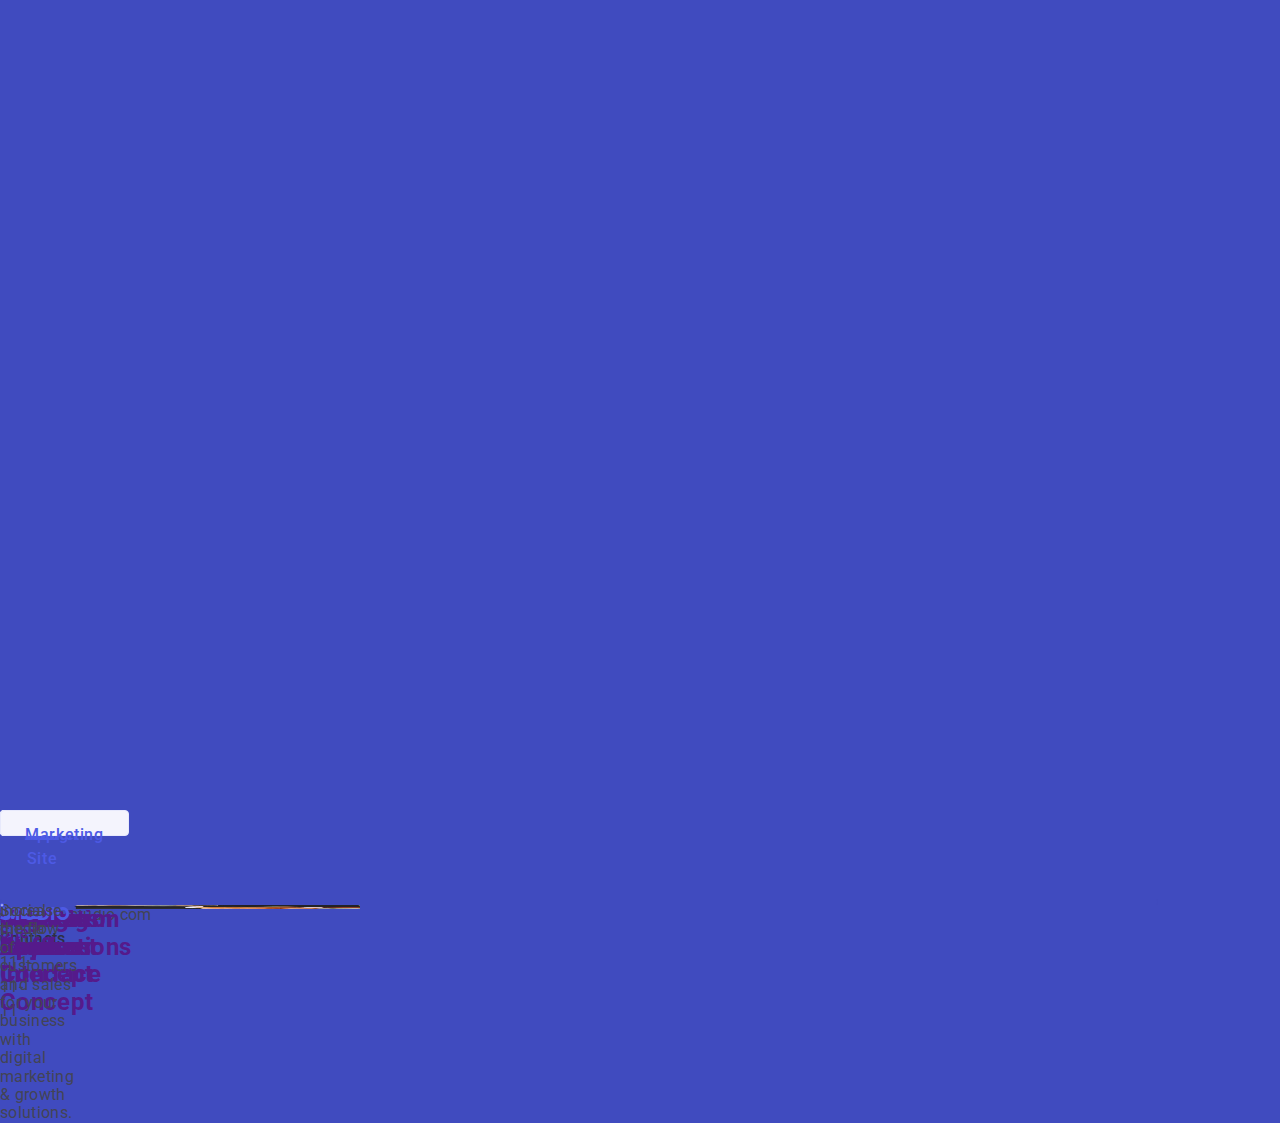
<file: portfolio.html>
<!DOCTYPE html>
<html lang="en">
  <head>
    <meta charset="UTF-8" />
    <meta http-equiv="X-UA-Compatible" content="IE=edge" />
    <meta name="viewport" content="width=device-width, initial-scale=1.0" />
    <title>Document</title>
    <link rel="preconnect" href="https://fonts.googleapis.com" />
    <link rel="preconnect" href="https://fonts.gstatic.com" crossorigin />
    <link
      href="https://fonts.googleapis.com/css2?family=Raleway:wght@800&family=Roboto:wght@400;500;700&display=swap"
      rel="stylesheet"
    />
    <link rel="stylesheet" href="./modern-normalize.min.css" />
    <link rel="stylesheet" href="./css/styles.css" />
  </head>
  <body>
    <header class="header">
      <div class="header-cont container">
        <nav class="navigation">
          <a class="logo link" href="./index.html"
            >Web<span class="header-studio-logo">Studio</span></a
          >

          <ul class="site-nav list">
            <li>
              <a class="navg link" href="./index.html">Studio</a>
            </li>
            <li>
              <a class="navg link" href="./portfolio.html">Portfolio</a>
            </li>
            <li>
              <a class="navg link" href="">Contacts</a>
            </li>
          </ul>
        </nav>
        <address class="contacts">
          <ul class="contacts-nav list">
            <li>
              <a href="mailto:info@devstudio.com" class="link"
                >info@devstudio.com</a
              >
            </li>
            <li>
              <a href="tel:+110001111111" class="link">+11 (000) 111-11-11</a>
            </li>
          </ul>
        </address>
      </div>
    </header>

    <main>
      <section class="services">
        <div class="portfolio-con container">
          <h1 class="visually-hidden">Content</h1>
          <ul class="portfolio-nav">
            <li class="flex-el">
              <button class="button hov" type="button">All</button>
            </li>
            <li class="flex-el">
              <button class="button hov" type="button">Web Site</button>
            </li>
            <li class="flex-el">
              <button class="button hov" type="button">App</button>
            </li>
            <li class="flex-el">
              <button class="button hov" type="button">Design</button>
            </li>
            <li class="flex-el">
              <button class="button hov" type="button">Marketing</button>
            </li>
          </ul>

          <ul class="services-list list">
            <li class="service-name">
              <a class="link" href=""
                ><img
                  width="360"
                  src="./images/banking-app.jpg"
                  alt="banking-app"
                />
                <div class="service-class">
                  <h2 class="title">Banking App Interface Concept</h2>
                  <p class="text">App</p>
                </div>
              </a>
            </li>
            <li class="service-name">
              <a class="link" href=""
                ><img
                  width="360"
                  src="./images/cashless-payment.jpg"
                  alt="cashless-payment"
                />
                <div class="service-class">
                  <h2 class="title">Cashless Payment</h2>
                  <p class="text">Marketing</p>
                </div>
              </a>
            </li>
            <li class="service-name">
              <a class="link" href=""
                ><img
                  width="360"
                  src="./images/meditation-app.jpg"
                  alt="meditation-app"
                />
                <div class="service-class">
                  <h2 class="title">Meditation App</h2>
                  <p class="text">App</p>
                </div>
              </a>
            </li>
            <li class="service-name">
              <a class="link" href=""
                ><img
                  width="360"
                  src="./images/taxi-service.jpg"
                  alt="taxi-service"
                />
                <div class="service-class">
                  <h2 class="title">Taxi Service</h2>
                  <p class="text">Marketing</p>
                </div>
              </a>
            </li>
            <li class="service-name">
              <a class="link" href=""
                ><img
                  width="360"
                  src="./images/screen-illustrations.jpg"
                  alt="screen-illustrations"
                />
                <div class="service-class">
                  <h2 class="title">Screen Illustrations</h2>
                  <p class="text">Design</p>
                </div>
              </a>
            </li>
            <li class="service-name">
              <a class="link" href=""
                ><img
                  width="360"
                  src="./images/online-courses.jpg"
                  alt="online-courses"
                />
                <div class="service-class">
                  <h2 class="title">Online Courses</h2>
                  <p class="text">Marketing</p>
                </div>
              </a>
            </li>

            <li class="service-name">
              <a class="link" href=""
                ><img
                  width="360"
                  src="./images/instagram-stories.jpg"
                  alt="instagram-stories"
                />
                <div class="service-class">
                  <h2 class="title">Instagram Stories Concept</h2>
                  <p class="text">Design</p>
                </div>
              </a>
            </li>
            <li class="service-name">
              <a class="link" href=""
                ><img
                  width="360"
                  src="./images/organic-food.jpg"
                  alt="organic-food"
                />
                <div class="service-class">
                  <h2 class="title">Organic Food</h2>
                  <p class="text">Web Site</p>
                </div>
              </a>
            </li>
            <li class="service-name">
              <a class="link" href=""
                ><img
                  width="360"
                  src="./images/fresh-coffee.jpg"
                  alt="fresh-coffee"
                />
                <div class="service-class">
                  <h2 class="title">Fresh Coffee</h2>
                  <p class="text">Web Site</p>
                </div>
              </a>
            </li>
          </ul>
        </div>
      </section>
    </main>
    <footer class="footer">
      <div class="footer-container container">
        <div>
          <a class="logo link" href="./index.html"
            >Web<span class="footer-studio-logo">Studio</span></a
          >
          <p class="text">
            Increase the flow of customers and sales for your business with
            digital marketing & growth solutions.
          </p>
        </div>
        <div class="second-block">
          <p class="footer-text">Social media</p>
          <div class="icons-con footer-icons">
            <img class="icons" src="./images/instagram.svg" alt="" />
            <img class="icons" src="./images/twitter.svg" alt="" />
            <img class="icons" src="./images/facebook.svg" alt="" />
            <img class="icons" src="./images/linkedin.svg" alt="" />
          </div>
        </div>
      </div>
    </footer>
  </body>
</html>
</file>
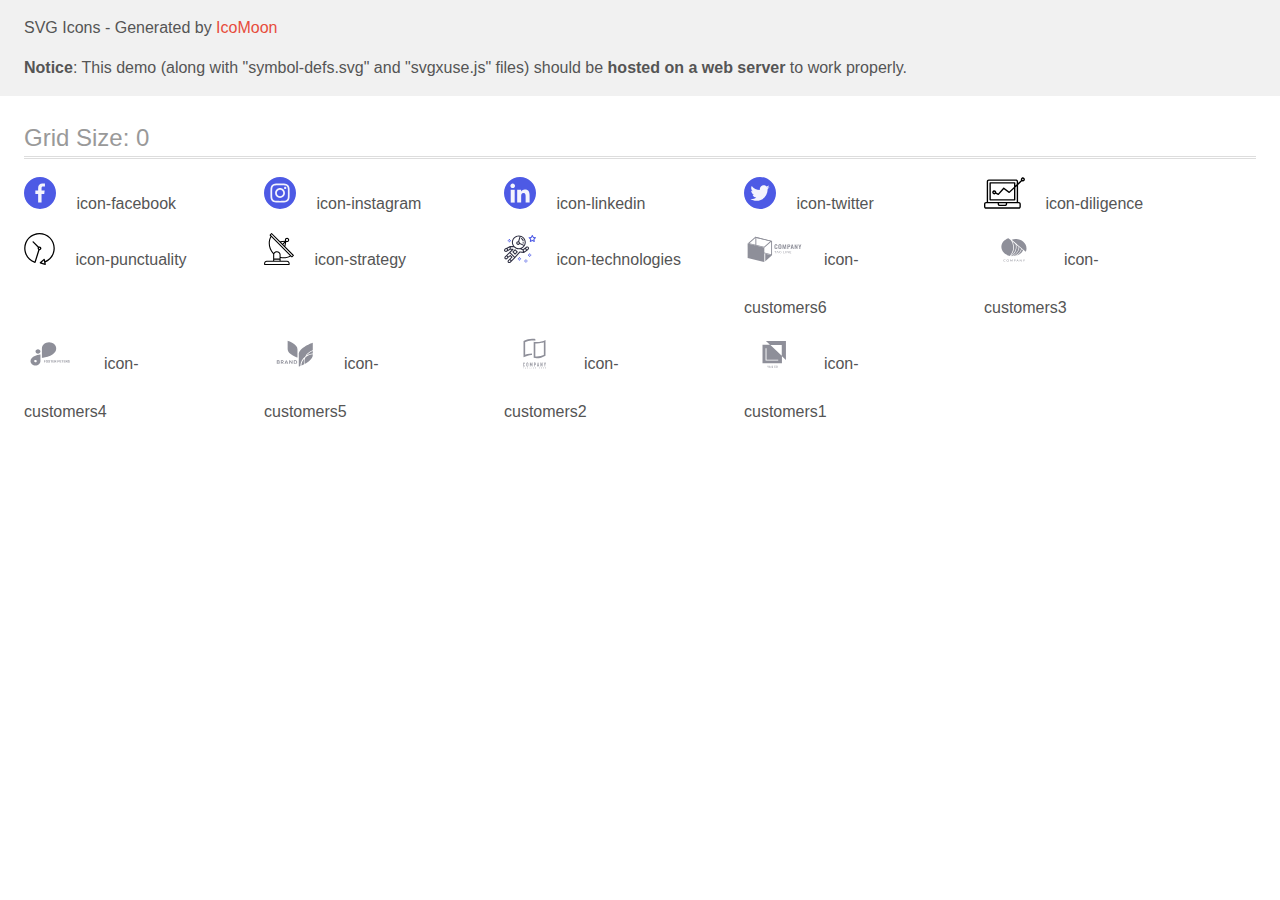
<file: icomoon/demo-external-svg.html>
<!doctype html>
<html>
<head>
    <title>IcoMoon - SVG Icons</title>
    <meta charset="utf-8">
    <meta name="viewport" content="width=device-width, initial-scale=1">
    <link rel="stylesheet" href="demo-files/demo.css">
    <link rel="stylesheet" href="style.css">
</head>
<body>
<header class="bgc1 clearfix">
<div class="mhl">
    <p>SVG Icons - Generated by <a href="https://icomoon.io/app">IcoMoon</a></p><p><strong>Notice</strong>: This demo (along with "symbol-defs.svg" and "svgxuse.js" files) should be <b>hosted on a web server</b> to work properly.</p>
</div>
</header>
    <div class="clearfix mhl ptl">
        <h1 class="mvm mtn fgc1">Grid Size: 0</h1>
        <div class="glyph fs1">
            <div class="clearfix pbs">
                <svg class="icon icon-facebook"><use xlink:href="symbol-defs.svg#icon-facebook"></use></svg><span class="name"> icon-facebook</span>
            </div>
        </div>
        <div class="glyph fs1">
            <div class="clearfix pbs">
                <svg class="icon icon-instagram"><use xlink:href="symbol-defs.svg#icon-instagram"></use></svg><span class="name"> icon-instagram</span>
            </div>
        </div>
        <div class="glyph fs1">
            <div class="clearfix pbs">
                <svg class="icon icon-linkedin"><use xlink:href="symbol-defs.svg#icon-linkedin"></use></svg><span class="name"> icon-linkedin</span>
            </div>
        </div>
        <div class="glyph fs1">
            <div class="clearfix pbs">
                <svg class="icon icon-twitter"><use xlink:href="symbol-defs.svg#icon-twitter"></use></svg><span class="name"> icon-twitter</span>
            </div>
        </div>
        <div class="glyph fs1">
            <div class="clearfix pbs">
                <svg class="icon icon-diligence"><use xlink:href="symbol-defs.svg#icon-diligence"></use></svg><span class="name"> icon-diligence</span>
            </div>
        </div>
        <div class="glyph fs1">
            <div class="clearfix pbs">
                <svg class="icon icon-punctuality"><use xlink:href="symbol-defs.svg#icon-punctuality"></use></svg><span class="name"> icon-punctuality</span>
            </div>
        </div>
        <div class="glyph fs1">
            <div class="clearfix pbs">
                <svg class="icon icon-strategy"><use xlink:href="symbol-defs.svg#icon-strategy"></use></svg><span class="name"> icon-strategy</span>
            </div>
        </div>
        <div class="glyph fs1">
            <div class="clearfix pbs">
                <svg class="icon icon-technologies"><use xlink:href="symbol-defs.svg#icon-technologies"></use></svg><span class="name"> icon-technologies</span>
            </div>
        </div>
        <div class="glyph fs1">
            <div class="clearfix pbs">
                <svg class="icon icon-customers6"><use xlink:href="symbol-defs.svg#icon-customers6"></use></svg><span class="name"> icon-customers6</span>
            </div>
        </div>
        <div class="glyph fs1">
            <div class="clearfix pbs">
                <svg class="icon icon-customers3"><use xlink:href="symbol-defs.svg#icon-customers3"></use></svg><span class="name"> icon-customers3</span>
            </div>
        </div>
        <div class="glyph fs1">
            <div class="clearfix pbs">
                <svg class="icon icon-customers4"><use xlink:href="symbol-defs.svg#icon-customers4"></use></svg><span class="name"> icon-customers4</span>
            </div>
        </div>
        <div class="glyph fs1">
            <div class="clearfix pbs">
                <svg class="icon icon-customers5"><use xlink:href="symbol-defs.svg#icon-customers5"></use></svg><span class="name"> icon-customers5</span>
            </div>
        </div>
        <div class="glyph fs1">
            <div class="clearfix pbs">
                <svg class="icon icon-customers2"><use xlink:href="symbol-defs.svg#icon-customers2"></use></svg><span class="name"> icon-customers2</span>
            </div>
        </div>
        <div class="glyph fs1">
            <div class="clearfix pbs">
                <svg class="icon icon-customers1"><use xlink:href="symbol-defs.svg#icon-customers1"></use></svg><span class="name"> icon-customers1</span>
            </div>
        </div>
  </div>
<script defer src="svgxuse.js"></script>
</body>
</html>
</file>
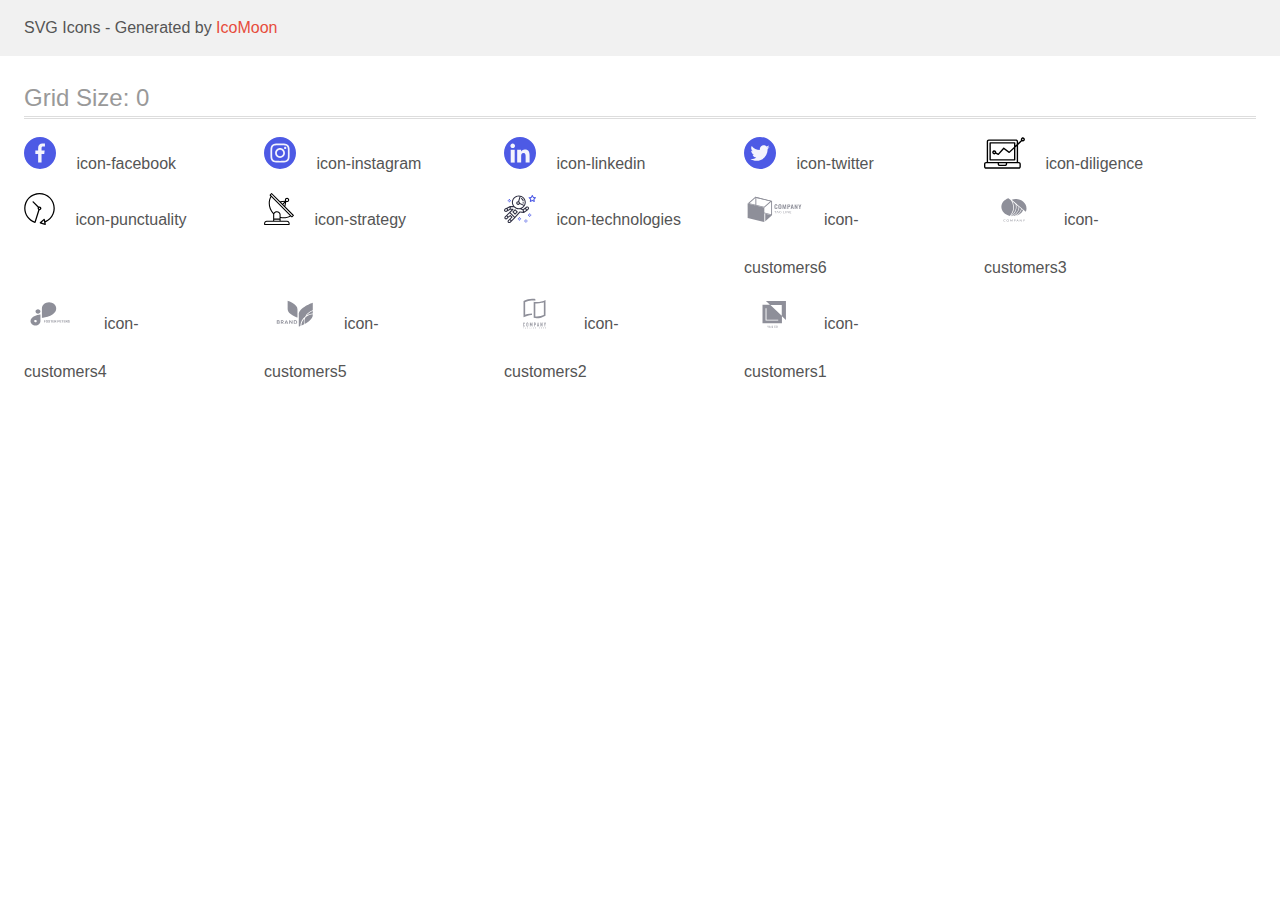
<file: icomoon/demo.html>
<!doctype html>
<html>
<head>
    <title>IcoMoon - SVG Icons</title>
    <meta charset="utf-8">
    <meta name="viewport" content="width=device-width, initial-scale=1">
    <link rel="stylesheet" href="demo-files/demo.css">
    <link rel="stylesheet" href="style.css">
</head>
<body>
<svg aria-hidden="true" style="position: absolute; width: 0; height: 0; overflow: hidden;" version="1.1" xmlns="http://www.w3.org/2000/svg" xmlns:xlink="http://www.w3.org/1999/xlink">
<defs>
<symbol id="icon-facebook" viewBox="0 0 32 32">
<path fill="#4d5ae5" style="fill: var(--color1, #4d5ae5)" d="M32 16c0 4.418-1.791 8.418-4.686 11.314s-6.895 4.686-11.314 4.686c-4.418 0-8.418-1.791-11.314-4.686s-4.686-6.895-4.686-11.314c0-4.418 1.791-8.418 4.686-11.314s6.895-4.686 11.314-4.686c4.418 0 8.418 1.791 11.314 4.686s4.686 6.895 4.686 11.314z"></path>
<path fill="#f4f4fd" style="fill: var(--color2, #f4f4fd)" d="M19.198 9.588h1.753v-3.053c-0.302-0.042-1.342-0.135-2.554-0.135-2.527 0-4.258 1.59-4.258 4.511v2.689h-2.789v3.413h2.789v8.587h3.419v-8.586h2.676l0.425-3.413h-3.102v-2.351c0.001-0.986 0.266-1.662 1.641-1.662z"></path>
</symbol>
<symbol id="icon-instagram" viewBox="0 0 32 32">
<path fill="#4d5ae5" style="fill: var(--color1, #4d5ae5)" d="M32 16c0 4.418-1.791 8.418-4.686 11.314s-6.895 4.686-11.314 4.686c-4.418 0-8.418-1.791-11.314-4.686s-4.686-6.895-4.686-11.314c0-4.418 1.791-8.418 4.686-11.314s6.895-4.686 11.314-4.686c4.418 0 8.418 1.791 11.314 4.686s4.686 6.895 4.686 11.314z"></path>
<path fill="#f4f4fd" style="fill: var(--color2, #f4f4fd)" d="M25.581 12.045c-0.045-1.020-0.21-1.722-0.446-2.329-0.244-0.645-0.619-1.223-1.11-1.703-0.48-0.488-1.061-0.866-1.699-1.106-0.611-0.236-1.309-0.401-2.329-0.446-1.028-0.049-1.354-0.060-3.961-0.060s-2.933 0.011-3.957 0.056c-1.020 0.045-1.722 0.21-2.329 0.446-0.645 0.244-1.223 0.619-1.703 1.11-0.488 0.48-0.866 1.062-1.106 1.699-0.236 0.611-0.401 1.309-0.446 2.329-0.049 1.028-0.060 1.354-0.060 3.961s0.011 2.933 0.056 3.957c0.045 1.020 0.21 1.722 0.446 2.329 0.244 0.645 0.623 1.223 1.11 1.703 0.48 0.488 1.061 0.866 1.699 1.106 0.611 0.236 1.309 0.401 2.329 0.446 1.024 0.045 1.35 0.056 3.957 0.056s2.933-0.011 3.957-0.056c1.020-0.045 1.722-0.21 2.329-0.446 1.29-0.499 2.31-1.519 2.809-2.809 0.236-0.611 0.401-1.309 0.446-2.329 0.045-1.024 0.056-1.35 0.056-3.957s-0.004-2.933-0.049-3.957zM23.852 19.884c-0.041 0.938-0.199 1.444-0.33 1.782-0.323 0.836-0.986 1.5-1.823 1.823-0.338 0.131-0.848 0.289-1.782 0.33-1.013 0.045-1.316 0.056-3.878 0.056s-2.869-0.011-3.878-0.056c-0.938-0.041-1.444-0.199-1.782-0.33-0.416-0.154-0.795-0.398-1.103-0.716-0.319-0.311-0.563-0.686-0.716-1.103-0.131-0.338-0.289-0.848-0.33-1.782-0.045-1.013-0.056-1.317-0.056-3.878s0.011-2.869 0.056-3.878c0.041-0.938 0.199-1.444 0.33-1.782 0.154-0.416 0.398-0.795 0.72-1.103 0.311-0.319 0.686-0.563 1.103-0.716 0.338-0.131 0.848-0.289 1.782-0.33 1.013-0.045 1.317-0.056 3.878-0.056 2.566 0 2.869 0.011 3.878 0.056 0.938 0.041 1.444 0.199 1.782 0.33 0.416 0.154 0.795 0.397 1.103 0.716 0.319 0.311 0.563 0.686 0.716 1.103 0.131 0.338 0.289 0.848 0.33 1.782 0.045 1.013 0.056 1.316 0.056 3.878s-0.011 2.862-0.056 3.875z"></path>
<path fill="#f4f4fd" style="fill: var(--color2, #f4f4fd)" d="M16.036 11.070c-2.723 0-4.932 2.209-4.932 4.932s2.209 4.932 4.932 4.932c2.723 0 4.932-2.209 4.932-4.932s-2.209-4.932-4.932-4.932zM16.036 19.201c-1.766 0-3.199-1.433-3.199-3.199s1.433-3.199 3.199-3.199c1.767 0 3.199 1.433 3.199 3.199s-1.433 3.199-3.199 3.199z"></path>
<path fill="#f4f4fd" style="fill: var(--color2, #f4f4fd)" d="M22.314 10.875c0 0.636-0.516 1.151-1.152 1.151s-1.151-0.516-1.151-1.151c0-0.636 0.516-1.151 1.151-1.151s1.152 0.515 1.152 1.151z"></path>
</symbol>
<symbol id="icon-linkedin" viewBox="0 0 32 32">
<path fill="#4d5ae5" style="fill: var(--color1, #4d5ae5)" d="M32 16c0 4.418-1.791 8.418-4.686 11.314s-6.895 4.686-11.314 4.686c-4.418 0-8.418-1.791-11.314-4.686s-4.686-6.895-4.686-11.314c0-4.418 1.791-8.418 4.686-11.314s6.895-4.686 11.314-4.686c4.418 0 8.418 1.791 11.314 4.686s4.686 6.895 4.686 11.314z"></path>
<path fill="#f4f4fd" style="fill: var(--color2, #f4f4fd)" d="M25.595 25.6v-0.001h0.005v-7.042c0-3.445-0.742-6.098-4.769-6.098-1.936 0-3.235 1.062-3.766 2.070h-0.056v-1.748h-3.818v12.818h3.976v-6.347c0-1.671 0.317-3.287 2.386-3.287 2.039 0 2.070 1.907 2.070 3.394v6.241h3.972z"></path>
<path fill="#f4f4fd" style="fill: var(--color2, #f4f4fd)" d="M6.717 12.782h3.981v12.818h-3.981v-12.818z"></path>
<path fill="#f4f4fd" style="fill: var(--color2, #f4f4fd)" d="M8.706 6.4c-1.273 0-2.306 1.033-2.306 2.306s1.033 2.327 2.306 2.327c1.273 0 2.306-1.054 2.306-2.327s-1.034-2.306-2.306-2.306v0z"></path>
</symbol>
<symbol id="icon-twitter" viewBox="0 0 32 32">
<path fill="#4d5ae5" style="fill: var(--color1, #4d5ae5)" d="M32 16c0 4.418-1.791 8.418-4.686 11.314s-6.895 4.686-11.314 4.686c-4.418 0-8.418-1.791-11.314-4.686s-4.686-6.895-4.686-11.314c0-4.418 1.791-8.418 4.686-11.314s6.895-4.686 11.314-4.686c4.418 0 8.418 1.791 11.314 4.686s4.686 6.895 4.686 11.314z"></path>
<path fill="#f4f4fd" style="fill: var(--color2, #f4f4fd)" d="M25.6 10.047c-0.714 0.313-1.475 0.521-2.268 0.622 0.816-0.487 1.439-1.253 1.732-2.176-0.761 0.454-1.601 0.774-2.496 0.953-0.722-0.769-1.752-1.246-2.875-1.246-2.179 0-3.934 1.769-3.934 3.937 0 0.312 0.026 0.612 0.091 0.898-3.272-0.16-6.168-1.728-8.113-4.117-0.34 0.589-0.539 1.264-0.539 1.99 0 1.363 0.702 2.572 1.748 3.271-0.632-0.012-1.253-0.196-1.778-0.485 0 0.012 0 0.028 0 0.043 0 1.913 1.364 3.502 3.154 3.868-0.32 0.088-0.67 0.13-1.032 0.13-0.252 0-0.506-0.014-0.745-0.067 0.51 1.559 1.957 2.705 3.678 2.742-1.339 1.048-3.040 1.679-4.88 1.679-0.323 0-0.632-0.014-0.942-0.054 1.744 1.124 3.81 1.766 6.038 1.766 7.243 0 11.203-6 11.203-11.201 0-0.174-0.006-0.342-0.014-0.509 0.781-0.554 1.438-1.247 1.973-2.044z"></path>
</symbol>
<symbol id="icon-diligence" viewBox="0 0 41 32">
<path d="M2.047 31.732h32.751c1.13 0 2.047-0.916 2.047-2.047v-2.729c0-1.13-0.917-2.047-2.047-2.047h-0.682v-17.015l3.876-3.671c0.9 0.443 1.988 0.174 2.577-0.638s0.506-1.931-0.195-2.648-1.818-0.824-2.643-0.253c-0.825 0.571-1.118 1.653-0.694 2.563l-2.92 2.768v-1.574c0-1.13-0.916-2.047-2.047-2.047h-27.292c-1.13 0-2.047 0.917-2.047 2.047v20.469h-0.682c-1.13 0-2.047 0.916-2.047 2.047v2.729c0 1.13 0.917 2.047 2.047 2.047zM38.892 1.711c0.377 0 0.682 0.305 0.682 0.682s-0.306 0.682-0.682 0.682c-0.377 0-0.682-0.305-0.682-0.682s0.305-0.682 0.682-0.682zM4.094 4.44c0-0.377 0.306-0.682 0.682-0.682h27.292c0.377 0 0.682 0.306 0.682 0.682v2.865l-1.365 1.297v-2.798c0-0.377-0.306-0.682-0.682-0.682h-24.563c-0.377 0-0.682 0.306-0.682 0.682v17.058c0 0.377 0.306 0.682 0.682 0.682h24.563c0.377 0 0.682-0.305 0.682-0.682v-12.383l1.365-1.293v15.723h-28.657v-20.469zM10.235 13.31c-0.923-0.003-1.734 0.612-1.979 1.502s0.135 1.834 0.928 2.305c0.794 0.471 1.805 0.353 2.468-0.289l2.372 1.19c0.276 0.138 0.61 0.073 0.815-0.157l5.042-5.672 4.956 3.714c0.266 0.199 0.637 0.178 0.878-0.050l4.307-4.080v10.408h-23.199v-15.693h23.199v3.405l-4.828 4.572-4.998-3.747c-0.284-0.213-0.683-0.173-0.919 0.092l-5.111 5.751-1.911-0.956c0.014-0.082 0.023-0.165 0.026-0.248 0-1.13-0.917-2.047-2.047-2.047zM10.917 15.357c0 0.377-0.305 0.682-0.682 0.682s-0.682-0.306-0.682-0.682c0-0.377 0.306-0.682 0.682-0.682s0.682 0.306 0.682 0.682zM15.011 26.274h6.823v0.682c0 0.377-0.306 0.682-0.682 0.682h-5.459c-0.377 0-0.682-0.306-0.682-0.682v-0.682zM1.365 26.956c0-0.377 0.306-0.682 0.682-0.682h11.599v0.682c0 1.13 0.916 2.047 2.047 2.047h5.459c1.13 0 2.047-0.916 2.047-2.047v-0.682h11.599c0.377 0 0.682 0.305 0.682 0.682v2.729c0 0.377-0.305 0.682-0.682 0.682h-32.751c-0.377 0-0.682-0.305-0.682-0.682v-2.729z"></path>
</symbol>
<symbol id="icon-punctuality" viewBox="0 0 31 32">
<path d="M30.797 15.301c-0.002-8.452-6.855-15.303-15.308-15.301s-15.303 6.855-15.301 15.308c0.001 6.658 4.307 12.551 10.649 14.576 0.061 0.019 0.124 0.029 0.187 0.029 0.121-0 0.239-0.032 0.342-0.094 0.135-0.080 0.236-0.207 0.283-0.356l3.865-12.25c1.057-0.005 1.909-0.866 1.903-1.923s-0.866-1.909-1.923-1.903c-0.284 0.001-0.565 0.067-0.82 0.191l-5.106-5.107c-0.253-0.245-0.657-0.238-0.902 0.016-0.239 0.247-0.239 0.639 0 0.886l5.103 5.109c-0.392 0.799-0.168 1.764 0.536 2.309l-3.683 11.673c-7.278-2.681-11.004-10.754-8.323-18.032s10.754-11.004 18.032-8.323c7.278 2.681 11.004 10.754 8.323 18.032-1.31 3.556-4.001 6.431-7.462 7.973l-0.398-1.874c-0.073-0.345-0.411-0.565-0.756-0.492-0.109 0.023-0.209 0.074-0.293 0.148l-3.837 3.426c-0.263 0.234-0.287 0.637-0.052 0.9 0.076 0.085 0.174 0.149 0.283 0.184l4.899 1.564c0.335 0.108 0.694-0.077 0.802-0.412 0.034-0.106 0.040-0.219 0.017-0.328l-0.391-1.839c5.664-2.388 9.342-7.942 9.329-14.089zM15.492 14.664c0.352 0 0.638 0.286 0.638 0.638s-0.286 0.638-0.638 0.638c-0.352 0-0.638-0.285-0.638-0.638s0.285-0.638 0.638-0.638zM17.593 29.528l2.184-1.948 0.603 2.84-2.787-0.892z"></path>
</symbol>
<symbol id="icon-strategy" viewBox="0 0 30 32">
<path d="M29.773 22.098l-8.443-8.505 0.937-4.615c0.242 0.094 0.499 0.144 0.758 0.146h0.006c1.192 0.014 2.17-0.941 2.184-2.133s-0.941-2.17-2.133-2.184c-1.192-0.014-2.17 0.941-2.184 2.133-0.003 0.255 0.039 0.509 0.125 0.749l-4.96 0.605-8.091-8.133c-0.099-0.101-0.235-0.159-0.377-0.16-0.14 0.001-0.274 0.056-0.373 0.155l-1.513 1.504c-0.208 0.208-0.208 0.546 0 0.754l0.814 0.826c-3.153 5.798-2.129 12.978 2.519 17.663 0.043 0.041 0.092 0.074 0.146 0.098-0.034 0.18-0.051 0.364-0.052 0.547v6.187h-6.4c-1.472 0.002-2.665 1.195-2.667 2.667v1.067c0 0.295 0.239 0.533 0.533 0.533h24.533c0.295 0 0.533-0.239 0.533-0.533v-1.067c-0.002-1.472-1.195-2.665-2.667-2.667h-6.4v-2.742c1.003 0.21 2.024 0.317 3.049 0.32 2.458-0.003 4.877-0.615 7.040-1.783l0.818 0.823c0.099 0.101 0.235 0.159 0.377 0.16 0.14-0.001 0.274-0.056 0.373-0.155l1.513-1.504c0.208-0.208 0.208-0.546 0-0.754zM22.28 6.233c0.418-0.415 1.093-0.414 1.509 0.004s0.414 1.093-0.004 1.508c-0.2 0.199-0.47 0.31-0.752 0.31h-0.003c-0.589-0.003-1.064-0.483-1.061-1.072 0.002-0.282 0.115-0.552 0.314-0.751h-0.002zM21.024 9.738l-0.598 2.946-1.175-1.182 1.774-1.763zM20.419 8.836l-1.92 1.909-1.485-1.493 3.405-0.415zM23.004 28.8c0.884 0 1.6 0.716 1.6 1.6v0.533h-23.467v-0.533c0-0.884 0.716-1.6 1.6-1.6h20.267zM15.537 26.667v1.067h-5.333v-1.067h5.333zM10.204 25.6v-4.053c0-1.294 1.196-2.347 2.667-2.347s2.667 1.053 2.667 2.347v4.053h-5.333zM16.604 23.904v-2.357c0-1.882-1.675-3.413-3.733-3.413-1.331-0.020-2.576 0.657-3.281 1.786-4.058-4.274-4.971-10.645-2.279-15.887l18.602 18.708c-2.872 1.461-6.165 1.873-9.309 1.163zM27.893 23.22l-21.057-21.181 0.755-0.752 7.935 7.98c0.004 0 0.006 0.007 0.010 0.010l13.115 13.191-0.757 0.752z"></path>
</symbol>
<symbol id="icon-technologies" viewBox="0 0 32 32">
<path fill="#4d5ae5" style="fill: var(--color1, #4d5ae5)" d="M31.974 4.524c-0.063-0.193-0.229-0.333-0.43-0.363l-1.91-0.278-0.855-1.731c-0.179-0.365-0.777-0.365-0.956 0l-0.855 1.731-1.91 0.278c-0.201 0.029-0.367 0.17-0.431 0.363-0.062 0.193-0.011 0.405 0.135 0.547l1.383 1.348-0.326 1.903c-0.034 0.2 0.048 0.402 0.212 0.522 0.166 0.121 0.382 0.135 0.562 0.040l1.709-0.899 1.709 0.899c0.078 0.041 0.164 0.061 0.249 0.061 0.11 0 0.221-0.034 0.314-0.102 0.164-0.119 0.246-0.322 0.212-0.522l-0.326-1.903 1.383-1.348c0.145-0.142 0.197-0.354 0.135-0.547zM29.511 5.851c-0.125 0.122-0.183 0.299-0.153 0.472l0.191 1.114-1-0.526c-0.078-0.041-0.163-0.061-0.249-0.061s-0.17 0.020-0.249 0.061l-1.001 0.526 0.191-1.114c0.030-0.173-0.028-0.349-0.153-0.472l-0.81-0.789 1.119-0.163c0.174-0.025 0.324-0.134 0.402-0.292l0.5-1.013 0.5 1.013c0.078 0.157 0.228 0.267 0.402 0.292l1.119 0.163-0.809 0.789z"></path>
<path fill="#4d5ae5" style="fill: var(--color1, #4d5ae5)" d="M26.134 20.522h-1.067v1.067h1.067v-1.067z"></path>
<path fill="#4d5ae5" style="fill: var(--color1, #4d5ae5)" d="M26.134 22.656h-1.067v1.067h1.067v-1.067z"></path>
<path fill="#4d5ae5" style="fill: var(--color1, #4d5ae5)" d="M27.2 21.589h-1.067v1.067h1.067v-1.067z"></path>
<path fill="#4d5ae5" style="fill: var(--color1, #4d5ae5)" d="M25.067 21.589h-1.067v1.067h1.067v-1.067z"></path>
<path fill="#4d5ae5" style="fill: var(--color1, #4d5ae5)" d="M22.4 26.389h-1.067v1.067h1.067v-1.067z"></path>
<path fill="#4d5ae5" style="fill: var(--color1, #4d5ae5)" d="M22.4 28.522h-1.067v1.067h1.067v-1.067z"></path>
<path fill="#4d5ae5" style="fill: var(--color1, #4d5ae5)" d="M23.467 27.456h-1.067v1.067h1.067v-1.067z"></path>
<path fill="#4d5ae5" style="fill: var(--color1, #4d5ae5)" d="M21.333 27.456h-1.067v1.067h1.067v-1.067z"></path>
<path fill="#4d5ae5" style="fill: var(--color1, #4d5ae5)" d="M16 24.256h-1.067v1.067h1.067v-1.067z"></path>
<path fill="#4d5ae5" style="fill: var(--color1, #4d5ae5)" d="M16 26.389h-1.067v1.067h1.067v-1.067z"></path>
<path fill="#4d5ae5" style="fill: var(--color1, #4d5ae5)" d="M17.067 25.322h-1.067v1.067h1.067v-1.067z"></path>
<path fill="#4d5ae5" style="fill: var(--color1, #4d5ae5)" d="M14.933 25.322h-1.067v1.067h1.067v-1.067z"></path>
<path fill="#4d5ae5" style="fill: var(--color1, #4d5ae5)" d="M5.867 6.122h-1.067v1.067h1.067v-1.067z"></path>
<path fill="#4d5ae5" style="fill: var(--color1, #4d5ae5)" d="M5.867 8.255h-1.067v1.067h1.067v-1.067z"></path>
<path fill="#4d5ae5" style="fill: var(--color1, #4d5ae5)" d="M6.933 7.189h-1.067v1.067h1.067v-1.067z"></path>
<path fill="#4d5ae5" style="fill: var(--color1, #4d5ae5)" d="M4.8 7.189h-1.067v1.067h1.067v-1.067z"></path>
<path fill="#2e2f42" style="fill: var(--color3, #2e2f42)" d="M24.715 14.159c-0.287-0.388-0.709-0.637-1.188-0.705-0.481-0.068-0.956 0.058-1.34 0.352l-1.252 0.96-1.898 1.417-1.358-0.541c2.421-1.086 4.114-3.508 4.114-6.32 0-3.823-3.123-6.933-6.961-6.933s-6.961 3.11-6.961 6.933c0 1.386 0.414 2.674 1.12 3.758l-2.764-0.024c-0.002 0-0.003 0-0.005 0-0.009 0-0.015 0.004-0.023 0.005-0.053 0.002-0.105 0.013-0.155 0.031-0.013 0.005-0.026 0.008-0.038 0.013-0.006 0.003-0.013 0.003-0.019 0.006l-3.233 1.596c-0.001 0-0.001 0-0.001 0.001l-1.893 0.911c-0.021 0.009-0.042 0.021-0.063 0.035-0.755 0.502-1.012 1.489-0.598 2.295 0.22 0.429 0.595 0.745 1.056 0.889 0.178 0.055 0.359 0.083 0.539 0.083 0.29 0 0.577-0.071 0.839-0.211l1.388-0.738 2.264-1.169 1.357-0.008-5.442 5.416c-0.001 0.001-0.001 0.001-0.002 0.001l-1.339 1.333c-0.316 0.315-0.49 0.732-0.49 1.178s0.174 0.863 0.49 1.179c0.325 0.323 0.752 0.485 1.179 0.485s0.854-0.162 1.18-0.485l1.314-1.309 1.741-1.3 0.901 0.897-1.762 1.754c-0 0.001-0.001 0.001-0.002 0.001l-1.339 1.333c-0.316 0.315-0.49 0.732-0.49 1.178s0.174 0.863 0.49 1.179c0.325 0.323 0.753 0.485 1.18 0.485s0.855-0.162 1.18-0.485l3.482-3.467c0.001-0.001 0.001-0.001 0.001-0.002l1.010-1-0.004-0.004c0.006-0.006 0.015-0.009 0.022-0.015l5.166-5.658 3.471 0.494c0.025 0.004 0.050 0.005 0.075 0.005 0.065 0 0.127-0.015 0.187-0.038 0.018-0.006 0.033-0.015 0.050-0.023 0.019-0.010 0.039-0.015 0.058-0.027l3.213-2.133c0.012-0.008 0.018-0.021 0.029-0.029 0.013-0.010 0.029-0.014 0.041-0.026l1.271-1.191c0.662-0.62 0.753-1.635 0.212-2.362zM2.13 17.77c-0.173 0.093-0.37 0.111-0.558 0.052-0.187-0.058-0.338-0.186-0.427-0.358-0.161-0.314-0.068-0.695 0.214-0.902l1.314-0.632 0.449 1.313-0.992 0.527zM5.628 15.942l-1.548 0.8-0.439-1.283 2.027-1.001-0.040 1.484zM20.727 9.322c0 0.918-0.219 1.785-0.599 2.559l-4.181-1.899c-0.044-0.573-0.341-1.075-0.788-1.388l1.464-4.86c2.378 0.756 4.105 2.974 4.105 5.588zM8.938 9.322c0-3.235 2.644-5.867 5.894-5.867 0.253 0 0.5 0.021 0.745 0.052l-1.432 4.754c-0.019-0.001-0.037-0.006-0.057-0.006-1.033 0-1.873 0.837-1.873 1.867s0.84 1.867 1.873 1.867c0.694 0 1.294-0.383 1.618-0.945l3.862 1.755c-1.075 1.446-2.795 2.39-4.737 2.39-3.25 0-5.894-2.632-5.894-5.867zM14.894 10.122c0 0.441-0.362 0.8-0.806 0.8s-0.806-0.359-0.806-0.8c0-0.441 0.362-0.8 0.806-0.8s0.806 0.359 0.806 0.8zM2.465 25.146c-0.236 0.234-0.619 0.234-0.854 0.001-0.114-0.114-0.176-0.263-0.176-0.423s0.062-0.309 0.176-0.421l0.962-0.958 0.851 0.848-0.959 0.955zM5.679 28.88c-0.236 0.234-0.619 0.235-0.855 0.001-0.114-0.114-0.176-0.263-0.176-0.423s0.062-0.309 0.176-0.421l0.963-0.959 0.852 0.848-0.96 0.955zM9.16 25.411c-0.001 0-0.001 0-0.002 0.001l-1.765 1.76-0.852-0.848 1.763-1.755c0 0 0 0 0-0s0.001-0.001 0.002-0.001c0.040-0.040 0.065-0.088 0.090-0.135 0.007-0.014 0.020-0.026 0.026-0.040 0.017-0.041 0.019-0.085 0.026-0.129 0.003-0.025 0.014-0.047 0.014-0.073 0-0.036-0.013-0.070-0.020-0.106-0.006-0.032-0.006-0.065-0.019-0.095-0.020-0.050-0.055-0.094-0.091-0.138-0.010-0.012-0.014-0.027-0.025-0.038 0 0 0 0-0.001 0s-0.001-0.002-0.001-0.002l-1.607-1.6c-0.017-0.017-0.039-0.024-0.058-0.038-0.028-0.022-0.055-0.042-0.087-0.058-0.030-0.015-0.061-0.024-0.093-0.033-0.034-0.010-0.067-0.017-0.103-0.020-0.033-0.002-0.063 0.001-0.095 0.005-0.036 0.004-0.069 0.009-0.104 0.020-0.034 0.011-0.063 0.027-0.094 0.045-0.020 0.011-0.042 0.015-0.061 0.029l-1.773 1.324-0.901-0.897 2.399-2.386 4.361 4.289-0.928 0.919zM15.979 18.394c-0.015-0.002-0.030 0.004-0.045 0.003-0.039-0.002-0.076 0.001-0.115 0.007-0.030 0.005-0.059 0.011-0.088 0.021-0.034 0.012-0.065 0.028-0.097 0.047-0.030 0.018-0.057 0.037-0.083 0.061-0.013 0.011-0.028 0.017-0.040 0.029l-4.698 5.146-4.328-4.257 2.833-2.818c0.209-0.208 0.21-0.546 0.002-0.755-0.105-0.105-0.243-0.157-0.381-0.156v-0.001l-2.219 0.013 0.028-1.607 3.104 0.027c1.265 1.294 3.029 2.101 4.981 2.101 0.437 0 0.864-0.045 1.279-0.123 0.040 0.032 0.079 0.065 0.13 0.085l2.41 0.96 0.152 0.758 0.178 0.885-3.003-0.427zM20.020 18.572l-0.313-1.558 1.446-1.080 0.947 1.257-2.080 1.381zM23.774 15.741l-0.838 0.785-0.931-1.236 0.831-0.637c0.155-0.119 0.351-0.168 0.543-0.143 0.193 0.027 0.364 0.128 0.48 0.284 0.217 0.292 0.18 0.699-0.085 0.947z"></path>
<path fill="#2e2f42" style="fill: var(--color3, #2e2f42)" d="M13.602 18.544l-2.143-2.133c-0.207-0.207-0.545-0.207-0.753 0l-2.142 2.133c-0.1 0.101-0.157 0.236-0.157 0.378s0.056 0.278 0.157 0.378l2.142 2.133c0.104 0.103 0.241 0.155 0.377 0.155s0.273-0.052 0.376-0.155l2.143-2.133c0.1-0.1 0.157-0.236 0.157-0.378s-0.057-0.278-0.157-0.378zM11.083 20.303l-1.387-1.381 1.387-1.381 1.387 1.381-1.387 1.381z"></path>
<path fill="#2e2f42" style="fill: var(--color3, #2e2f42)" d="M17.164 5.071l-0.258 1.036c0.071 0.018 1.738 0.452 1.738 2.149h1.067c-0-2.017-1.666-2.965-2.547-3.185z"></path>
<path fill="#2e2f42" style="fill: var(--color3, #2e2f42)" d="M19.711 9.322h-1.067v1.067h1.067v-1.067z"></path>
</symbol>
<symbol id="icon-customers6" viewBox="0 0 59 32">
<path fill="#8e8f99" style="fill: var(--color4, #8e8f99)" d="M30.588 15.682c-0.254-0.338-0.375-0.737-0.346-1.138v-1.65c0-0.506 0.115-0.89 0.344-1.153s0.624-0.394 1.183-0.393c0.525 0 0.898 0.112 1.119 0.336 0.24 0.286 0.358 0.635 0.331 0.987v0.388h-0.94v-0.393c0.003-0.129-0.006-0.257-0.027-0.384-0.014-0.087-0.061-0.168-0.134-0.228-0.096-0.066-0.218-0.097-0.34-0.089-0.129-0.008-0.256 0.025-0.358 0.094-0.082 0.067-0.136 0.156-0.156 0.252-0.027 0.135-0.039 0.271-0.037 0.408v2.003c-0.015 0.193 0.027 0.387 0.121 0.562 0.047 0.060 0.112 0.107 0.188 0.136s0.16 0.041 0.242 0.032c0.12 0.009 0.24-0.024 0.333-0.091 0.077-0.066 0.126-0.151 0.14-0.243 0.022-0.133 0.032-0.267 0.029-0.401v-0.406h0.94v0.371c0.026 0.367-0.088 0.732-0.325 1.038-0.216 0.245-0.584 0.368-1.125 0.368s-0.949-0.131-1.181-0.403z"></path>
<path fill="#8e8f99" style="fill: var(--color4, #8e8f99)" d="M34.501 15.699c-0.237-0.257-0.356-0.631-0.356-1.127v-1.736c0-0.49 0.119-0.861 0.356-1.113s0.634-0.377 1.191-0.376c0.553 0 0.947 0.125 1.185 0.376 0.237 0.252 0.358 0.623 0.358 1.113v1.736c0 0.49-0.121 0.866-0.362 1.125s-0.634 0.388-1.181 0.388-0.951-0.131-1.191-0.386zM36.129 15.282c0.085-0.161 0.124-0.337 0.113-0.514v-2.125c0.011-0.173-0.027-0.346-0.111-0.504-0.048-0.061-0.114-0.109-0.192-0.138s-0.164-0.040-0.248-0.030c-0.084-0.010-0.17 0-0.248 0.030s-0.145 0.077-0.193 0.138c-0.086 0.157-0.124 0.33-0.113 0.504v2.136c-0.012 0.177 0.027 0.353 0.113 0.514 0.055 0.054 0.122 0.098 0.198 0.127s0.158 0.045 0.242 0.045 0.166-0.015 0.242-0.045c0.076-0.030 0.143-0.073 0.198-0.127v-0.010z"></path>
<path fill="#8e8f99" style="fill: var(--color4, #8e8f99)" d="M38.364 11.398h1.012l0.761 3.203 0.778-3.203h0.984l0.099 4.623h-0.728l-0.078-3.213-0.751 3.213h-0.584l-0.778-3.225-0.072 3.225h-0.735l0.091-4.623z"></path>
<path fill="#8e8f99" style="fill: var(--color4, #8e8f99)" d="M43.133 11.398h1.576c0.908 0 1.362 0.438 1.362 1.313 0 0.838-0.478 1.257-1.434 1.256h-0.537v2.055h-0.973l0.006-4.623zM44.479 13.374c0.096 0.011 0.194 0.003 0.286-0.022s0.177-0.067 0.249-0.124c0.112-0.156 0.161-0.339 0.14-0.522 0.005-0.141-0.011-0.282-0.047-0.42-0.014-0.046-0.038-0.089-0.072-0.127s-0.075-0.069-0.123-0.093c-0.135-0.056-0.284-0.081-0.434-0.074h-0.377v1.382h0.377z"></path>
<path fill="#8e8f99" style="fill: var(--color4, #8e8f99)" d="M47.474 11.398h1.045l1.072 4.623h-0.907l-0.212-1.066h-0.932l-0.218 1.066h-0.92l1.072-4.623zM48.367 14.419l-0.364-1.941-0.364 1.941h0.728z"></path>
<path fill="#8e8f99" style="fill: var(--color4, #8e8f99)" d="M50.456 11.398h0.681l1.304 2.637v-2.637h0.807v4.623h-0.648l-1.311-2.753v2.753h-0.835l0.002-4.623z"></path>
<path fill="#8e8f99" style="fill: var(--color4, #8e8f99)" d="M55.139 14.258l-1.084-2.854h0.912l0.661 1.833 0.621-1.833h0.893l-1.070 2.854v1.763h-0.934v-1.763z"></path>
<path fill="#8e8f99" style="fill: var(--color4, #8e8f99)" d="M32.090 18.042v0.242h-0.794v1.879h-0.333v-1.879h-0.798v-0.242h1.924z"></path>
<path fill="#8e8f99" style="fill: var(--color4, #8e8f99)" d="M34.578 20.163h-0.257c-0.026 0.001-0.052-0.006-0.072-0.020-0.019-0.012-0.034-0.029-0.043-0.049l-0.23-0.504h-1.101l-0.23 0.504c-0.007 0.021-0.018 0.041-0.035 0.057-0.020 0.014-0.046 0.021-0.072 0.020h-0.257l0.973-2.12h0.339l0.984 2.112zM32.968 19.375h0.918l-0.389-0.863c-0.029-0.065-0.053-0.132-0.072-0.2-0.014 0.040-0.025 0.079-0.037 0.113l-0.035 0.089-0.385 0.861z"></path>
<path fill="#8e8f99" style="fill: var(--color4, #8e8f99)" d="M36.256 19.954c0.061 0.003 0.122 0.003 0.183 0 0.053-0.005 0.105-0.013 0.156-0.025 0.048-0.010 0.094-0.023 0.14-0.039 0.043-0.015 0.086-0.034 0.13-0.052v-0.477h-0.389c-0.010 0-0.019-0.001-0.028-0.004s-0.017-0.007-0.024-0.013c-0.006-0.005-0.011-0.011-0.015-0.017s-0.005-0.014-0.005-0.021v-0.163h0.755v0.813c-0.062 0.038-0.127 0.072-0.195 0.101-0.069 0.030-0.142 0.054-0.216 0.072-0.080 0.020-0.161 0.035-0.243 0.044-0.094 0.009-0.189 0.014-0.284 0.013-0.168 0.001-0.334-0.026-0.49-0.079-0.146-0.050-0.278-0.126-0.389-0.222-0.108-0.097-0.194-0.211-0.251-0.336-0.061-0.141-0.092-0.29-0.090-0.44-0.002-0.151 0.028-0.301 0.088-0.443 0.056-0.126 0.141-0.24 0.251-0.336 0.111-0.095 0.243-0.17 0.389-0.22 0.167-0.054 0.343-0.081 0.521-0.079 0.091-0 0.181 0.006 0.27 0.018 0.079 0.011 0.157 0.029 0.232 0.054 0.068 0.022 0.133 0.050 0.195 0.084 0.060 0.033 0.116 0.070 0.169 0.111l-0.093 0.131c-0.007 0.012-0.018 0.022-0.032 0.029s-0.029 0.011-0.044 0.011c-0.022-0.001-0.042-0.006-0.060-0.017-0.029-0.013-0.060-0.030-0.095-0.050-0.041-0.022-0.085-0.041-0.13-0.057-0.058-0.020-0.118-0.036-0.179-0.047-0.081-0.013-0.164-0.019-0.247-0.018-0.128-0.001-0.256 0.019-0.376 0.059-0.108 0.038-0.206 0.095-0.286 0.168-0.081 0.076-0.142 0.166-0.181 0.264-0.087 0.23-0.087 0.477 0 0.707 0.043 0.1 0.109 0.191 0.195 0.267 0.080 0.073 0.177 0.13 0.284 0.168 0.124 0.037 0.255 0.051 0.385 0.042z"></path>
<path fill="#8e8f99" style="fill: var(--color4, #8e8f99)" d="M39.357 19.921h1.062v0.242h-1.387v-2.12h0.333l-0.008 1.879z"></path>
<path fill="#8e8f99" style="fill: var(--color4, #8e8f99)" d="M41.524 20.162h-0.333v-2.12h0.333v2.12z"></path>
<path fill="#8e8f99" style="fill: var(--color4, #8e8f99)" d="M42.761 18.052c0.020 0.010 0.037 0.023 0.051 0.039l1.422 1.598c-0.002-0.025-0.002-0.050 0-0.076 0-0.023 0-0.047 0-0.069v-1.511h0.29v2.129h-0.167c-0.025 0.002-0.050-0.002-0.072-0.012-0.020-0.011-0.038-0.024-0.053-0.040l-1.42-1.597c0 0.025 0 0.049 0 0.072s0 0.045 0 0.066v1.511h-0.278v-2.12h0.173c0.019 0 0.037 0.003 0.054 0.010z"></path>
<path fill="#8e8f99" style="fill: var(--color4, #8e8f99)" d="M46.974 18.042v0.233h-1.179v0.7h0.955v0.225h-0.955v0.724h1.179v0.233h-1.521v-2.115h1.521z"></path>
<path fill="#8e8f99" style="fill: var(--color4, #8e8f99)" d="M12.112 4.948l14.772 3.619v12.683l-14.772-3.618v-12.685zM11.164 3.867v14.382l16.666 4.084v-14.38l-16.666-4.086z"></path>
<path fill="#8e8f99" style="fill: var(--color4, #8e8f99)" d="M20.096 29.010l-16.667-4.088v-14.381l16.667 4.086v14.382z"></path>
<path fill="#8e8f99" style="fill: var(--color4, #8e8f99)" d="M11.44 4.785l14.58 3.574-6.2 5.352-14.582-3.576 6.202-5.35zM11.164 3.867l-7.735 6.675 16.667 4.086 7.733-6.675-16.666-4.086z"></path>
<path fill="#8e8f99" style="fill: var(--color4, #8e8f99)" d="M21.034 28.201l6.796-5.866-6.796-1.667v7.532z"></path>
</symbol>
<symbol id="icon-customers3" viewBox="0 0 59 32">
<path fill="#8e8f99" style="fill: var(--color4, #8e8f99)" d="M21.034 28.128c0.009 0 0.018 0.002 0.027 0.005s0.016 0.008 0.022 0.014l0.126 0.119c-0.098 0.096-0.219 0.173-0.355 0.225-0.159 0.057-0.331 0.085-0.503 0.081-0.162 0.003-0.323-0.023-0.473-0.076-0.135-0.048-0.257-0.121-0.357-0.213-0.102-0.095-0.18-0.207-0.23-0.329-0.055-0.136-0.082-0.278-0.080-0.422-0.002-0.144 0.027-0.288 0.087-0.423 0.055-0.122 0.138-0.234 0.244-0.329 0.108-0.093 0.237-0.166 0.379-0.214 0.155-0.051 0.321-0.077 0.487-0.076 0.155-0.003 0.309 0.020 0.453 0.069 0.125 0.046 0.24 0.111 0.339 0.19l-0.106 0.127c-0.007 0.009-0.016 0.017-0.027 0.023-0.012 0.007-0.028 0.011-0.043 0.009-0.016-0.001-0.032-0.006-0.046-0.014l-0.057-0.034-0.079-0.043c-0.034-0.016-0.069-0.030-0.106-0.042-0.047-0.014-0.095-0.026-0.144-0.034-0.062-0.010-0.125-0.014-0.188-0.014-0.12-0.001-0.239 0.018-0.35 0.057-0.104 0.036-0.197 0.090-0.274 0.159-0.079 0.073-0.139 0.16-0.178 0.253-0.044 0.107-0.066 0.22-0.065 0.334-0.002 0.116 0.020 0.23 0.065 0.34 0.038 0.093 0.098 0.179 0.175 0.252 0.072 0.068 0.162 0.122 0.262 0.156 0.103 0.036 0.213 0.055 0.325 0.054 0.064 0.001 0.129-0.003 0.192-0.011 0.104-0.011 0.204-0.042 0.292-0.090 0.044-0.025 0.086-0.053 0.125-0.084 0.016-0.013 0.038-0.021 0.060-0.022z"></path>
<path fill="#8e8f99" style="fill: var(--color4, #8e8f99)" d="M24.678 27.532c0.002 0.143-0.027 0.285-0.085 0.419-0.051 0.122-0.132 0.233-0.238 0.326s-0.232 0.166-0.373 0.214c-0.309 0.101-0.65 0.101-0.959 0-0.14-0.049-0.266-0.122-0.371-0.214-0.105-0.095-0.187-0.206-0.24-0.329-0.114-0.271-0.114-0.568 0-0.84 0.054-0.122 0.135-0.235 0.24-0.33 0.106-0.090 0.232-0.16 0.371-0.206 0.308-0.102 0.651-0.102 0.959 0 0.14 0.049 0.267 0.122 0.372 0.214 0.104 0.094 0.185 0.204 0.238 0.325 0.058 0.135 0.087 0.278 0.085 0.422zM24.347 27.532c0.002-0.114-0.018-0.228-0.060-0.337-0.035-0.093-0.093-0.179-0.169-0.252-0.074-0.069-0.165-0.124-0.267-0.159-0.224-0.074-0.473-0.074-0.697 0-0.102 0.035-0.193 0.090-0.267 0.159-0.077 0.073-0.135 0.159-0.17 0.252-0.080 0.219-0.080 0.454 0 0.674 0.036 0.093 0.094 0.179 0.17 0.252 0.074 0.069 0.165 0.123 0.267 0.158 0.225 0.072 0.472 0.072 0.697 0 0.102-0.035 0.192-0.089 0.267-0.158 0.076-0.073 0.133-0.159 0.169-0.252 0.042-0.109 0.063-0.223 0.060-0.337z"></path>
<path fill="#8e8f99" style="fill: var(--color4, #8e8f99)" d="M27.164 27.885l0.033 0.076c0.013-0.027 0.024-0.051 0.036-0.076s0.026-0.050 0.041-0.074l0.806-1.252c0.016-0.022 0.030-0.035 0.046-0.039 0.021-0.006 0.044-0.008 0.066-0.007h0.238v2.036h-0.282v-1.497c0-0.019 0-0.040 0-0.063-0.002-0.023-0.002-0.047 0-0.070l-0.811 1.269c-0.010 0.019-0.027 0.035-0.047 0.046s-0.045 0.017-0.069 0.017h-0.046c-0.025 0-0.049-0.006-0.069-0.017s-0.037-0.027-0.047-0.047l-0.834-1.277c0 0.024 0 0.049 0 0.073s0 0.046 0 0.065v1.497h-0.273v-2.032h0.238c0.022-0.001 0.045 0.001 0.066 0.007 0.020 0.008 0.035 0.022 0.044 0.039l0.823 1.253c0.016 0.023 0.030 0.047 0.041 0.073z"></path>
<path fill="#8e8f99" style="fill: var(--color4, #8e8f99)" d="M30.197 27.784v0.763h-0.316v-2.034h0.704c0.133-0.002 0.265 0.013 0.393 0.044 0.102 0.025 0.197 0.068 0.278 0.127 0.070 0.055 0.124 0.123 0.158 0.199 0.037 0.083 0.055 0.171 0.054 0.26 0.001 0.089-0.018 0.178-0.058 0.26-0.038 0.078-0.096 0.148-0.17 0.203-0.081 0.061-0.176 0.107-0.279 0.135-0.123 0.034-0.251 0.049-0.38 0.047l-0.382-0.005zM30.197 27.566h0.382c0.083 0.001 0.165-0.010 0.244-0.031 0.065-0.019 0.125-0.049 0.177-0.088 0.047-0.037 0.084-0.083 0.107-0.135 0.026-0.054 0.039-0.113 0.038-0.171 0.004-0.057-0.007-0.113-0.032-0.166s-0.062-0.1-0.11-0.139c-0.12-0.080-0.272-0.119-0.424-0.109h-0.382v0.838z"></path>
<path fill="#8e8f99" style="fill: var(--color4, #8e8f99)" d="M34.437 28.549h-0.249c-0.025 0.001-0.050-0.006-0.069-0.019-0.018-0.013-0.032-0.029-0.041-0.047l-0.215-0.492h-1.077l-0.222 0.492c-0.008 0.018-0.022 0.034-0.039 0.046-0.020 0.014-0.045 0.021-0.071 0.020h-0.249l0.946-2.036h0.328l0.959 2.036zM32.875 27.793h0.89l-0.375-0.829c-0.029-0.062-0.052-0.126-0.071-0.191l-0.036 0.106c-0.011 0.032-0.024 0.062-0.035 0.086l-0.372 0.828z"></path>
<path fill="#8e8f99" style="fill: var(--color4, #8e8f99)" d="M35.8 26.522c0.019 0.009 0.035 0.021 0.047 0.036l1.38 1.535c0-0.024 0-0.049 0-0.071s0-0.046 0-0.067v-1.442h0.282v2.036h-0.158c-0.022 0.001-0.045-0.004-0.065-0.012-0.020-0.010-0.037-0.023-0.050-0.038l-1.379-1.534c0.002 0.023 0.002 0.047 0 0.070 0 0.023 0 0.043 0 0.062v1.452h-0.282v-2.036h0.167c0.020-0 0.039 0.003 0.057 0.009z"></path>
<path fill="#8e8f99" style="fill: var(--color4, #8e8f99)" d="M39.834 27.739v0.809h-0.316v-0.809l-0.872-1.226h0.282c0.024-0.001 0.048 0.005 0.068 0.018 0.017 0.013 0.032 0.029 0.043 0.046l0.546 0.791c0.022 0.034 0.041 0.065 0.057 0.094s0.028 0.058 0.039 0.086l0.041-0.088c0.015-0.032 0.033-0.063 0.054-0.093l0.538-0.797c0.011-0.016 0.025-0.030 0.041-0.043 0.019-0.014 0.043-0.021 0.068-0.020h0.285l-0.874 1.232z"></path>
<path fill="#8e8f99" style="fill: var(--color4, #8e8f99)" d="M27.008 23.095c0.137 0.015 0.276 0.027 0.416 0.038 2.128-0.813 3.929-2.145 5.176-3.828s1.887-3.643 1.838-5.634l-2.346-2.004c0.477 2.12 0.254 4.313-0.644 6.331s-2.436 3.783-4.441 5.098z"></path>
<path fill="#8e8f99" style="fill: var(--color4, #8e8f99)" d="M26.17 23.002l0.063 0.011c2.143-1.31 3.776-3.138 4.69-5.25s1.064-4.408 0.433-6.594l-3.341-2.854c1.351 2.346 1.895 4.972 1.568 7.572s-1.511 5.067-3.414 7.115z"></path>
<path fill="#8e8f99" style="fill: var(--color4, #8e8f99)" d="M37.5 16.024c-0.568 2.188-1.946 4.162-3.931 5.628-0.58 0.43-1.205 0.814-1.868 1.145 1.616-0.406 3.102-1.123 4.342-2.097s2.202-2.178 2.812-3.52l-1.355-1.156z"></path>
<path fill="#8e8f99" style="fill: var(--color4, #8e8f99)" d="M36.968 15.702l-1.929-1.648c-0.037 1.879-0.662 3.716-1.811 5.318s-2.779 2.914-4.721 3.796h0.009c0.433-0 0.865-0.022 1.295-0.066 1.815-0.633 3.418-1.64 4.667-2.931s2.104-2.826 2.489-4.469z"></path>
<path fill="#8e8f99" style="fill: var(--color4, #8e8f99)" d="M26.449 7.112l-2.301-1.969c-2.057 0.679-3.827 1.873-5.077 3.426s-1.922 3.392-1.928 5.276v0c0.008 2.082 0.828 4.103 2.331 5.742s3.603 2.803 5.967 3.308c2.111-2.197 3.346-4.912 3.528-7.75s-0.701-5.652-2.52-8.032z"></path>
<path fill="#8e8f99" style="fill: var(--color4, #8e8f99)" d="M42.286 15.399c-0.008-2.47-1.161-4.838-3.205-6.585s-4.815-2.731-7.707-2.739c-1.336-0.001-2.661 0.21-3.907 0.621l14.090 12.039c0.482-1.064 0.73-2.196 0.729-3.337z"></path>
</symbol>
<symbol id="icon-customers4" viewBox="0 0 59 32">
<path fill="#8e8f99" style="fill: var(--color4, #8e8f99)" d="M13.759 12.296h-0.002c-1.363 0-2.468 0.996-2.468 2.225v0.002c0 1.229 1.105 2.225 2.468 2.225h0.002c1.363 0 2.468-0.996 2.468-2.225v-0.002c0-1.229-1.105-2.225-2.468-2.225z"></path>
<path fill="#8e8f99" style="fill: var(--color4, #8e8f99)" d="M31.978 11.585c-0.004-1.707-0.758-3.343-2.096-4.551s-3.153-1.887-5.047-1.891v0c-1.894 0.003-3.709 0.683-5.049 1.89s-2.094 2.844-2.098 4.552v9.414c0 0 14.288-1.435 14.289-9.412v-0.001z"></path>
<path fill="#8e8f99" style="fill: var(--color4, #8e8f99)" d="M6.286 24.088c0.003 1.188 0.528 2.326 1.46 3.166s2.194 1.314 3.511 1.317c1.317-0.003 2.579-0.477 3.511-1.317s1.456-1.978 1.46-3.165v-6.55c0 0-9.942 0.999-9.942 6.549zM11.257 25.262c-0.258 0-0.509-0.069-0.723-0.198s-0.381-0.312-0.479-0.527-0.124-0.45-0.074-0.678c0.050-0.228 0.174-0.437 0.356-0.601s0.414-0.276 0.666-0.321c0.252-0.045 0.514-0.022 0.752 0.067s0.441 0.239 0.584 0.432c0.143 0.193 0.219 0.42 0.219 0.652 0.001 0.154-0.033 0.308-0.098 0.451s-0.161 0.273-0.282 0.382c-0.121 0.109-0.265 0.196-0.423 0.256s-0.328 0.090-0.499 0.090v-0.004z"></path>
<path fill="#8e8f99" style="fill: var(--color4, #8e8f99)" d="M20.348 23.151v2.438h-0.502v-2.438h0.502zM21.319 24.193v0.392h-1.108v-0.392h1.108zM21.436 23.151v0.393h-1.225v-0.393h1.225zM23.73 24.313v0.116c0 0.185-0.025 0.352-0.075 0.499s-0.121 0.273-0.213 0.377c-0.091 0.103-0.201 0.181-0.328 0.236-0.126 0.055-0.266 0.082-0.42 0.082-0.153 0-0.293-0.027-0.42-0.082-0.126-0.055-0.235-0.133-0.328-0.236-0.093-0.104-0.165-0.229-0.216-0.377-0.050-0.147-0.075-0.314-0.075-0.499v-0.116c0-0.186 0.025-0.353 0.075-0.499 0.050-0.147 0.121-0.273 0.213-0.377 0.093-0.104 0.202-0.183 0.328-0.238 0.127-0.055 0.267-0.082 0.42-0.082 0.154 0 0.294 0.027 0.42 0.082 0.127 0.055 0.237 0.134 0.328 0.238 0.093 0.104 0.164 0.229 0.214 0.377 0.051 0.146 0.077 0.312 0.077 0.499zM23.222 24.429v-0.119c0-0.13-0.012-0.243-0.035-0.342s-0.058-0.181-0.104-0.248-0.102-0.117-0.167-0.151c-0.066-0.035-0.141-0.052-0.226-0.052s-0.16 0.017-0.226 0.052c-0.065 0.034-0.12 0.084-0.166 0.151-0.045 0.067-0.079 0.15-0.102 0.248s-0.035 0.212-0.035 0.342v0.119c0 0.128 0.012 0.242 0.035 0.341 0.023 0.098 0.058 0.181 0.104 0.249 0.046 0.067 0.102 0.118 0.167 0.152s0.141 0.052 0.226 0.052c0.085 0 0.16-0.017 0.226-0.052s0.121-0.085 0.166-0.152c0.045-0.068 0.079-0.151 0.102-0.249 0.023-0.099 0.035-0.213 0.035-0.341zM25.36 24.951c0-0.044-0.007-0.083-0.020-0.117-0.012-0.036-0.036-0.068-0.070-0.097-0.035-0.030-0.083-0.060-0.146-0.089s-0.143-0.059-0.243-0.090c-0.11-0.036-0.215-0.076-0.315-0.121-0.098-0.045-0.185-0.096-0.261-0.156-0.075-0.060-0.134-0.13-0.177-0.209-0.042-0.079-0.064-0.171-0.064-0.276 0-0.102 0.022-0.194 0.067-0.276 0.045-0.084 0.107-0.155 0.188-0.214 0.080-0.060 0.175-0.107 0.285-0.139 0.11-0.032 0.232-0.049 0.363-0.049 0.18 0 0.337 0.032 0.47 0.097s0.238 0.154 0.311 0.266c0.075 0.113 0.112 0.242 0.112 0.387h-0.499c0-0.071-0.015-0.134-0.045-0.188-0.029-0.055-0.074-0.098-0.134-0.129-0.059-0.031-0.134-0.047-0.224-0.047-0.087 0-0.16 0.013-0.218 0.040-0.058 0.026-0.102 0.061-0.131 0.105-0.029 0.044-0.044 0.093-0.044 0.147 0 0.041 0.010 0.079 0.030 0.112 0.021 0.034 0.052 0.065 0.094 0.094s0.092 0.056 0.152 0.082c0.060 0.026 0.13 0.051 0.209 0.075 0.133 0.040 0.249 0.085 0.35 0.136 0.102 0.050 0.186 0.107 0.254 0.169s0.119 0.133 0.154 0.213c0.035 0.079 0.052 0.169 0.052 0.27 0 0.106-0.021 0.201-0.062 0.285s-0.101 0.155-0.179 0.213c-0.078 0.058-0.171 0.102-0.28 0.132s-0.229 0.045-0.363 0.045c-0.12 0-0.239-0.016-0.357-0.047-0.117-0.032-0.224-0.081-0.32-0.146-0.095-0.065-0.171-0.147-0.228-0.248s-0.085-0.219-0.085-0.357h0.504c0 0.076 0.012 0.14 0.035 0.192s0.056 0.095 0.099 0.127c0.044 0.032 0.095 0.056 0.154 0.070 0.060 0.015 0.126 0.022 0.198 0.022 0.087 0 0.158-0.012 0.214-0.037 0.057-0.025 0.099-0.059 0.126-0.102 0.028-0.044 0.042-0.093 0.042-0.147zM27.294 23.151v2.438h-0.501v-2.438h0.501zM28.044 23.151v0.393h-1.989v-0.393h1.989zM29.966 25.197v0.392h-1.297v-0.392h1.297zM28.832 23.151v2.438h-0.502v-2.438h0.502zM29.797 24.144v0.382h-1.128v-0.382h1.128zM29.964 23.151v0.393h-1.296v-0.393h1.296zM30.259 23.151h0.909c0.186 0 0.346 0.028 0.48 0.084 0.135 0.056 0.239 0.138 0.311 0.248s0.109 0.244 0.109 0.403c0 0.131-0.022 0.243-0.067 0.337-0.044 0.093-0.105 0.17-0.186 0.233-0.079 0.061-0.172 0.11-0.28 0.147l-0.159 0.084h-0.79l-0.003-0.392h0.588c0.088 0 0.161-0.016 0.219-0.047s0.102-0.075 0.131-0.131c0.030-0.056 0.045-0.12 0.045-0.194 0-0.078-0.015-0.146-0.044-0.203s-0.073-0.1-0.132-0.131-0.133-0.045-0.223-0.045h-0.407v2.044h-0.502v-2.438zM31.621 25.589l-0.556-1.086 0.531-0.003 0.562 1.066v0.023h-0.537zM34.258 24.72h-0.621v-0.392h0.621c0.096 0 0.174-0.016 0.234-0.047 0.060-0.032 0.104-0.077 0.132-0.134s0.042-0.121 0.042-0.192c0-0.073-0.014-0.14-0.042-0.203s-0.072-0.113-0.132-0.151-0.138-0.057-0.234-0.057h-0.447v2.044h-0.502v-2.438h0.949c0.191 0 0.354 0.035 0.49 0.104 0.137 0.068 0.242 0.162 0.315 0.283s0.109 0.258 0.109 0.413c0 0.157-0.036 0.294-0.109 0.408s-0.177 0.204-0.315 0.266c-0.136 0.062-0.3 0.094-0.49 0.094zM37.154 25.197v0.392h-1.297v-0.392h1.297zM36.021 23.151v2.438h-0.502v-2.438h0.502zM36.985 24.144v0.382h-1.128v-0.382h1.128zM37.153 23.151v0.393h-1.296v-0.393h1.296zM38.571 23.151v2.438h-0.501v-2.438h0.501zM39.321 23.151v0.393h-1.989v-0.393h1.989zM41.242 25.197v0.392h-1.297v-0.392h1.297zM40.109 23.151v2.438h-0.502v-2.438h0.502zM41.073 24.144v0.382h-1.128v-0.382h1.128zM41.241 23.151v0.393h-1.296v-0.393h1.296zM41.535 23.151h0.909c0.186 0 0.347 0.028 0.48 0.084 0.135 0.056 0.239 0.138 0.311 0.248s0.109 0.244 0.109 0.403c0 0.131-0.022 0.243-0.067 0.337-0.044 0.093-0.105 0.17-0.186 0.233-0.079 0.061-0.172 0.11-0.28 0.147l-0.159 0.084h-0.79l-0.003-0.392h0.588c0.088 0 0.161-0.016 0.219-0.047s0.102-0.075 0.131-0.131c0.030-0.056 0.045-0.12 0.045-0.194 0-0.078-0.014-0.146-0.044-0.203s-0.073-0.1-0.132-0.131c-0.059-0.030-0.133-0.045-0.223-0.045h-0.407v2.044h-0.502v-2.438zM42.898 25.589l-0.556-1.086 0.531-0.003 0.563 1.066v0.023h-0.537zM45.001 24.951c0-0.044-0.007-0.083-0.020-0.117-0.012-0.036-0.036-0.068-0.070-0.097-0.035-0.030-0.083-0.060-0.146-0.089s-0.143-0.059-0.243-0.090c-0.111-0.036-0.215-0.076-0.315-0.121-0.098-0.045-0.185-0.096-0.261-0.156-0.075-0.060-0.134-0.13-0.178-0.209-0.042-0.079-0.064-0.171-0.064-0.276 0-0.102 0.022-0.194 0.067-0.276 0.045-0.084 0.107-0.155 0.188-0.214 0.080-0.060 0.175-0.107 0.285-0.139 0.111-0.032 0.232-0.049 0.363-0.049 0.18 0 0.337 0.032 0.47 0.097s0.238 0.154 0.311 0.266c0.075 0.113 0.112 0.242 0.112 0.387h-0.499c0-0.071-0.015-0.134-0.045-0.188-0.029-0.055-0.074-0.098-0.134-0.129-0.059-0.031-0.134-0.047-0.224-0.047-0.087 0-0.16 0.013-0.218 0.040-0.058 0.026-0.102 0.061-0.131 0.105-0.029 0.044-0.044 0.093-0.044 0.147 0 0.041 0.010 0.079 0.030 0.112 0.021 0.034 0.052 0.065 0.094 0.094s0.092 0.056 0.152 0.082c0.060 0.026 0.13 0.051 0.209 0.075 0.133 0.040 0.249 0.085 0.35 0.136 0.102 0.050 0.186 0.107 0.254 0.169s0.119 0.133 0.154 0.213c0.035 0.079 0.052 0.169 0.052 0.27 0 0.106-0.021 0.201-0.062 0.285s-0.101 0.155-0.179 0.213c-0.078 0.058-0.171 0.102-0.28 0.132s-0.229 0.045-0.363 0.045c-0.12 0-0.239-0.016-0.357-0.047-0.117-0.032-0.224-0.081-0.32-0.146-0.095-0.065-0.171-0.147-0.228-0.248s-0.085-0.219-0.085-0.357h0.504c0 0.076 0.012 0.14 0.035 0.192s0.056 0.095 0.099 0.127c0.044 0.032 0.095 0.056 0.154 0.070 0.060 0.015 0.126 0.022 0.198 0.022 0.087 0 0.158-0.012 0.214-0.037 0.057-0.025 0.099-0.059 0.126-0.102 0.028-0.044 0.042-0.093 0.042-0.147z"></path>
</symbol>
<symbol id="icon-customers5" viewBox="0 0 59 32">
<path fill="#8e8f99" style="fill: var(--color4, #8e8f99)" d="M15.31 25.356c0.14 0.156 0.215 0.352 0.211 0.553 0.007 0.131-0.019 0.262-0.075 0.383s-0.143 0.229-0.252 0.316c-0.273 0.185-0.61 0.276-0.951 0.255h-1.671v-3.504h1.637c0.323-0.019 0.644 0.063 0.907 0.233 0.106 0.080 0.189 0.18 0.245 0.294s0.080 0.238 0.073 0.361c0.010 0.193-0.058 0.383-0.19 0.536-0.127 0.139-0.303 0.236-0.498 0.274 0.222 0.036 0.422 0.143 0.565 0.3zM13.349 24.827h0.7c0.159 0.011 0.317-0.031 0.445-0.116 0.053-0.043 0.093-0.096 0.12-0.155s0.037-0.123 0.031-0.187c0.005-0.063-0.006-0.127-0.031-0.186s-0.066-0.113-0.117-0.156c-0.132-0.088-0.295-0.13-0.458-0.118h-0.688v0.919zM14.562 26.171c0.056-0.044 0.1-0.099 0.129-0.161s0.041-0.129 0.036-0.195c0.004-0.068-0.009-0.135-0.038-0.198s-0.074-0.118-0.131-0.162c-0.137-0.091-0.305-0.136-0.475-0.127h-0.734v0.964h0.744c0.167 0.009 0.333-0.034 0.47-0.122z"></path>
<path fill="#8e8f99" style="fill: var(--color4, #8e8f99)" d="M18.656 26.862l-0.911-1.369h-0.342v1.369h-0.783v-3.504h1.483c0.374-0.023 0.744 0.083 1.033 0.298 0.207 0.19 0.332 0.441 0.353 0.707s-0.066 0.529-0.242 0.743c-0.183 0.189-0.433 0.314-0.707 0.356l0.97 1.4h-0.852zM17.403 25.015h0.641c0.445 0 0.667-0.177 0.667-0.531 0.005-0.072-0.008-0.145-0.036-0.212s-0.072-0.13-0.128-0.181c-0.141-0.105-0.322-0.156-0.504-0.142h-0.648l0.008 1.067z"></path>
<path fill="#8e8f99" style="fill: var(--color4, #8e8f99)" d="M22.939 26.157h-1.561l-0.276 0.705h-0.821l1.434-3.465h0.888l1.428 3.465h-0.822l-0.27-0.705zM22.73 25.627l-0.57-1.479-0.57 1.479h1.141z"></path>
<path fill="#8e8f99" style="fill: var(--color4, #8e8f99)" d="M28.299 26.863h-0.778l-1.744-2.383v2.383h-0.776v-3.504h0.776l1.744 2.397v-2.397h0.778v3.504z"></path>
<path fill="#8e8f99" style="fill: var(--color4, #8e8f99)" d="M32.737 26.024c-0.161 0.265-0.406 0.48-0.704 0.618-0.338 0.154-0.714 0.23-1.093 0.221h-1.384v-3.504h1.384c0.378-0.009 0.754 0.065 1.093 0.216 0.298 0.135 0.543 0.348 0.704 0.611 0.16 0.285 0.243 0.6 0.243 0.919s-0.083 0.634-0.243 0.919zM31.847 25.94c0.222-0.233 0.344-0.529 0.344-0.836s-0.122-0.603-0.344-0.836c-0.268-0.211-0.618-0.318-0.974-0.298h-0.54v2.268h0.54c0.355 0.020 0.705-0.087 0.974-0.298z"></path>
<path fill="#8e8f99" style="fill: var(--color4, #8e8f99)" d="M23.425 3.867c0 0 10.038 3.412 9.825 8.349v8.351c0 0-10.031-3.413-9.821-8.351l-0.004-8.349z"></path>
<path fill="#8e8f99" style="fill: var(--color4, #8e8f99)" d="M42.194 18.611c1.896-1.175 4.089-1.902 6.378-2.116v-2.614c-2.638 0.915-4.875 2.575-6.378 4.73z"></path>
<path fill="#8e8f99" style="fill: var(--color4, #8e8f99)" d="M41.055 19.399c1.552-2.813 4.242-4.983 7.517-6.065v-7.532c0 0-14.296 4.86-13.993 11.891v11.889c0 0 0.637-0.217 1.639-0.625 0-0.38 0-0.764 0.046-1.149 0.296-3.264 2.020-6.289 4.792-8.409z"></path>
<path fill="#8e8f99" style="fill: var(--color4, #8e8f99)" d="M39.695 23.815c0.075-0.825 0.243-1.64 0.5-2.434-1.726 1.831-2.772 4.103-2.989 6.497-0.021 0.226-0.032 0.452-0.038 0.685 0.812-0.351 1.757-0.789 2.75-1.304-0.253-1.132-0.328-2.291-0.222-3.443z"></path>
<path fill="#8e8f99" style="fill: var(--color4, #8e8f99)" d="M40.264 23.858c-0.095 1.042-0.036 2.090 0.177 3.117 3.906-2.104 8.294-5.355 8.125-9.284v-0.342c-2.791 0.281-5.401 1.379-7.431 3.126-0.475 1.082-0.769 2.222-0.871 3.383z"></path>
</symbol>
<symbol id="icon-customers2" viewBox="0 0 59 32">
<path fill="#8e8f99" style="fill: var(--color4, #8e8f99)" d="M28.636 3.391h-0.078c-0.12-0.007-0.24-0.010-0.36-0.013v0h-0.26c-0.227 0-0.458 0.006-0.688 0.017-0.017-0.001-0.035-0.001-0.052 0-2.082 0.118-4.123 0.638-6.009 1.533l-0.247 0.119v12.652l0.578-0.196c0.507-0.174 1.048-0.331 1.607-0.477 1.512-0.388 3.065-0.595 4.626-0.615v1.662c-0.207 0.002-0.408 0.007-0.609 0.017h-0.048c-1.201 0.066-2.393 0.249-3.559 0.546-1.477 0.37-2.901 0.925-4.24 1.652v-16.227c1.39-0.811 2.888-1.42 4.448-1.809 1.37-0.354 2.778-0.535 4.192-0.541h0.244c0.292 0.007 0.577 0.020 0.844 0.041 0.705 0.049 1.404 0.161 2.089 0.333v1.636c-0.666-0.155-1.342-0.257-2.024-0.305-0.014-0.001-0.028-0.002-0.041-0.004-0.141-0.012-0.282-0.024-0.414-0.024zM31.516 5.064c0.363 0.028 0.739 0.041 1.119 0.041 1.487-0.005 2.967-0.195 4.407-0.565 1.476-0.371 2.9-0.927 4.238-1.654v15.938c-1.391 0.81-2.889 1.419-4.449 1.809-1.37 0.352-2.778 0.533-4.192 0.539-1.072 0.009-2.14-0.117-3.18-0.375v-16.041c0.246 0.057 0.499 0.109 0.756 0.153 0.422 0.071 0.867 0.123 1.301 0.155zM39.627 5.187l-0.578 0.195c-0.532 0.179-1.068 0.339-1.608 0.481-1.57 0.403-3.183 0.61-4.804 0.616-0.377 0-0.724-0.010-1.060-0.032l-0.461-0.030v13.015l0.396 0.035c0.367 0.032 0.746 0.048 1.128 0.048 1.276-0.005 2.547-0.17 3.783-0.49 1.018-0.255 2.008-0.611 2.956-1.062l0.247-0.119v-12.656z"></path>
<path fill="#8e8f99" style="fill: var(--color4, #8e8f99)" d="M20.421 25.836c-0.083-0.086-0.183-0.154-0.294-0.199s-0.23-0.066-0.349-0.061c-0.127-0.002-0.253 0.022-0.372 0.070-0.108 0.043-0.207 0.108-0.289 0.19-0.082 0.083-0.145 0.182-0.186 0.291-0.045 0.114-0.068 0.236-0.067 0.359v2.168c-0.005 0.153 0.024 0.305 0.085 0.445 0.051 0.111 0.125 0.21 0.217 0.291 0.087 0.073 0.188 0.126 0.298 0.154 0.105 0.030 0.214 0.045 0.324 0.045 0.121 0.001 0.24-0.025 0.35-0.076 0.108-0.047 0.207-0.116 0.289-0.201 0.080-0.084 0.145-0.183 0.189-0.291 0.046-0.109 0.070-0.227 0.069-0.346v-0.243h-0.567v0.193c0.002 0.066-0.010 0.132-0.033 0.193-0.018 0.046-0.047 0.088-0.082 0.122-0.035 0.028-0.075 0.050-0.119 0.062-0.038 0.013-0.078 0.020-0.119 0.020-0.051 0.006-0.102-0.002-0.149-0.022s-0.087-0.053-0.117-0.094c-0.053-0.087-0.080-0.188-0.075-0.291v-2.021c-0.004-0.112 0.020-0.223 0.069-0.324 0.029-0.046 0.071-0.082 0.12-0.105s0.104-0.032 0.157-0.025c0.049-0.002 0.097 0.008 0.141 0.030s0.082 0.053 0.112 0.092c0.063 0.083 0.097 0.186 0.094 0.291v0.187h0.561v-0.221c0.001-0.13-0.022-0.258-0.069-0.379-0.042-0.114-0.106-0.217-0.189-0.305z"></path>
<path fill="#8e8f99" style="fill: var(--color4, #8e8f99)" d="M23.788 25.811c-0.181-0.153-0.409-0.237-0.645-0.238-0.115 0-0.23 0.021-0.338 0.061-0.11 0.039-0.212 0.1-0.299 0.177-0.094 0.084-0.169 0.188-0.22 0.304-0.057 0.132-0.085 0.276-0.082 0.42v2.079c-0.004 0.146 0.024 0.292 0.082 0.426 0.051 0.112 0.126 0.211 0.22 0.291 0.087 0.080 0.188 0.143 0.299 0.183 0.108 0.040 0.223 0.061 0.338 0.061s0.23-0.021 0.338-0.061c0.113-0.041 0.217-0.103 0.306-0.183 0.090-0.081 0.163-0.18 0.214-0.291 0.058-0.134 0.086-0.279 0.082-0.426v-2.079c0.003-0.144-0.025-0.288-0.082-0.42-0.050-0.115-0.123-0.218-0.214-0.304zM23.523 28.614c0.005 0.055-0.003 0.111-0.022 0.163s-0.050 0.099-0.090 0.138c-0.075 0.063-0.169 0.097-0.267 0.097s-0.192-0.034-0.267-0.097c-0.040-0.038-0.071-0.085-0.090-0.138s-0.027-0.108-0.022-0.163v-2.079c-0.005-0.055 0.003-0.111 0.022-0.163s0.050-0.099 0.090-0.138c0.075-0.063 0.169-0.097 0.267-0.097s0.192 0.034 0.267 0.097c0.040 0.038 0.071 0.085 0.090 0.138s0.027 0.108 0.022 0.163v2.079z"></path>
<path fill="#8e8f99" style="fill: var(--color4, #8e8f99)" d="M28.21 29.543v-3.936h-0.545l-0.716 2.084h-0.010l-0.721-2.084h-0.539v3.936h0.562v-2.395h0.010l0.551 1.693h0.28l0.555-1.693h0.010v2.395h0.562z"></path>
<path fill="#8e8f99" style="fill: var(--color4, #8e8f99)" d="M31.405 25.882c-0.087-0.097-0.196-0.171-0.318-0.215-0.132-0.043-0.269-0.063-0.408-0.061h-0.835v3.936h0.561v-1.537h0.289c0.175 0.008 0.349-0.029 0.506-0.108 0.128-0.071 0.234-0.175 0.308-0.301 0.065-0.105 0.109-0.221 0.129-0.343 0.022-0.148 0.032-0.298 0.030-0.448 0.006-0.189-0.013-0.378-0.055-0.562-0.037-0.136-0.108-0.261-0.207-0.362zM31.116 27.082c-0.002 0.071-0.020 0.141-0.052 0.205-0.032 0.061-0.083 0.109-0.145 0.138-0.083 0.037-0.174 0.054-0.265 0.049h-0.256v-1.338h0.289c0.087-0.004 0.174 0.013 0.253 0.049 0.058 0.033 0.104 0.084 0.132 0.145 0.031 0.069 0.047 0.144 0.049 0.219 0 0.083 0 0.17 0 0.262s0.006 0.186 0 0.27h-0.006z"></path>
<path fill="#8e8f99" style="fill: var(--color4, #8e8f99)" d="M34.062 25.606h-0.46l-0.867 3.936h0.561l0.165-0.846h0.765l0.165 0.846h0.561l-0.889-3.936zM33.544 28.161l0.276-1.427h0.010l0.275 1.427h-0.561z"></path>
<path fill="#8e8f99" style="fill: var(--color4, #8e8f99)" d="M37.686 27.978h-0.010l-0.847-2.371h-0.539v3.936h0.561v-2.367h0.012l0.857 2.367h0.528v-3.936h-0.561v2.371z"></path>
<path fill="#8e8f99" style="fill: var(--color4, #8e8f99)" d="M41.113 25.606l-0.451 1.565h-0.012l-0.451-1.565h-0.594l0.77 2.273v1.664h0.561v-1.664l0.77-2.273h-0.594z"></path>
<path fill="#8e8f99" style="fill: var(--color4, #8e8f99)" d="M18.857 30.654h0.27v0.759h0.184v-0.759h0.269v-0.155h-0.723v0.155z"></path>
<path fill="#8e8f99" style="fill: var(--color4, #8e8f99)" d="M21.13 30.498l-0.354 0.914h0.195l0.075-0.208h0.364l0.078 0.208h0.2l-0.363-0.914h-0.195zM21.101 31.051l0.124-0.339 0.124 0.339h-0.249z"></path>
<path fill="#8e8f99" style="fill: var(--color4, #8e8f99)" d="M23.376 31.076h0.211v0.118c-0.062 0.049-0.138 0.076-0.217 0.077-0.037 0.002-0.074-0.005-0.107-0.020s-0.063-0.038-0.086-0.067c-0.048-0.070-0.072-0.154-0.068-0.238 0-0.203 0.088-0.305 0.263-0.305 0.046-0.005 0.092 0.008 0.13 0.034s0.065 0.066 0.077 0.111l0.181-0.035c-0.039-0.179-0.168-0.269-0.387-0.269-0.117-0.003-0.232 0.039-0.319 0.118-0.046 0.045-0.082 0.1-0.104 0.161s-0.032 0.126-0.027 0.19c-0.005 0.125 0.036 0.248 0.117 0.343 0.045 0.046 0.099 0.082 0.159 0.105s0.124 0.033 0.188 0.029c0.143 0.004 0.282-0.048 0.387-0.145v-0.36h-0.396v0.154z"></path>
<path fill="#8e8f99" style="fill: var(--color4, #8e8f99)" d="M25.67 30.498h-0.185v0.914h0.64v-0.155h-0.455v-0.759z"></path>
<path fill="#8e8f99" style="fill: var(--color4, #8e8f99)" d="M27.61 30.498h-0.185v0.914h0.185v-0.914z"></path>
<path fill="#8e8f99" style="fill: var(--color4, #8e8f99)" d="M29.507 31.109l-0.374-0.61h-0.179v0.914h0.172v-0.597l0.367 0.597h0.184v-0.914h-0.169v0.61z"></path>
<path fill="#8e8f99" style="fill: var(--color4, #8e8f99)" d="M31.221 31.010h0.455v-0.155h-0.455v-0.201h0.49v-0.155h-0.675v0.914h0.694v-0.155h-0.509v-0.247z"></path>
<path fill="#8e8f99" style="fill: var(--color4, #8e8f99)" d="M35.378 30.859h-0.36v-0.36h-0.184v0.914h0.184v-0.4h0.36v0.4h0.184v-0.914h-0.184v0.36z"></path>
<path fill="#8e8f99" style="fill: var(--color4, #8e8f99)" d="M37.103 31.010h0.457v-0.155h-0.457v-0.201h0.492v-0.155h-0.675v0.914h0.692v-0.155h-0.509v-0.247z"></path>
<path fill="#8e8f99" style="fill: var(--color4, #8e8f99)" d="M39.442 31.010c0.159-0.025 0.24-0.109 0.24-0.254 0.005-0.039-0.001-0.078-0.017-0.114s-0.041-0.067-0.073-0.089c-0.083-0.042-0.175-0.060-0.267-0.054h-0.387v0.914h0.184v-0.382h0.036c0.039-0.002 0.078 0.005 0.114 0.020 0.027 0.017 0.049 0.040 0.065 0.067l0.2 0.291h0.22l-0.111-0.179c-0.049-0.088-0.119-0.163-0.202-0.219zM39.257 30.884h-0.136v-0.23h0.145c0.063-0.005 0.126 0.002 0.187 0.022 0.013 0.012 0.024 0.026 0.031 0.043s0.010 0.034 0.009 0.052c-0.001 0.018-0.006 0.035-0.014 0.051s-0.020 0.029-0.035 0.040c-0.060 0.018-0.124 0.026-0.187 0.022z"></path>
<path fill="#8e8f99" style="fill: var(--color4, #8e8f99)" d="M41.206 31.010h0.455v-0.155h-0.455v-0.201h0.492v-0.155h-0.676v0.914h0.694v-0.155h-0.509v-0.247z"></path>
</symbol>
<symbol id="icon-customers1" viewBox="0 0 59 32">
<path fill="#8e8f99" style="fill: var(--color4, #8e8f99)" d="M21.714 4l4.004 3.815-7.433-0.004v18.51h19.429v-7.077l4 3.811v-19.054h-20zM37.538 18.796l-11.354-10.817h11.354v10.817zM34.013 23.613h-12.653v-12.449h0.894v11.606h11.759v0.843zM23.883 29.749l-0.472-0.97h-0.389l0.684 1.284v0.748h0.353v-0.748l0.684-1.284h-0.388l-0.472 0.97zM25.622 28.78h0.084l0.767 2.031h-0.368l-0.164-0.476h-0.786l-0.164 0.476h-0.367l0.765-2.031h0.234zM25.249 30.058h0.595l-0.298-0.862-0.297 0.862zM27.704 29.721c-0.015-0.020-0.030-0.038-0.044-0.057-0.052-0.069-0.093-0.135-0.121-0.2s-0.043-0.132-0.043-0.201c0-0.106 0.022-0.197 0.066-0.273s0.106-0.135 0.186-0.176c0.080-0.042 0.173-0.063 0.28-0.063 0.103 0 0.192 0.021 0.266 0.063 0.075 0.041 0.133 0.095 0.173 0.163s0.061 0.142 0.061 0.223c0 0.064-0.012 0.123-0.035 0.176s-0.055 0.101-0.096 0.145c-0.041 0.044-0.088 0.085-0.142 0.124l-0.141 0.103 0.402 0.475c0.013-0.026 0.025-0.053 0.036-0.082 0.034-0.089 0.052-0.188 0.052-0.297h0.29c0 0.099-0.010 0.192-0.029 0.28s-0.049 0.17-0.091 0.245c-0.017 0.031-0.036 0.061-0.058 0.090l0.298 0.351h-0.389l-0.118-0.139c-0.064 0.049-0.133 0.086-0.208 0.114-0.099 0.035-0.204 0.053-0.315 0.053-0.135 0-0.252-0.025-0.35-0.074s-0.175-0.117-0.229-0.204c-0.053-0.087-0.080-0.186-0.080-0.297 0-0.083 0.017-0.155 0.052-0.218s0.081-0.122 0.141-0.176c0.055-0.050 0.118-0.1 0.188-0.15zM27.871 29.925l-0.042 0.031c-0.049 0.040-0.086 0.079-0.11 0.116s-0.039 0.070-0.046 0.1c-0.008 0.031-0.011 0.058-0.011 0.081 0 0.059 0.013 0.113 0.038 0.162s0.064 0.087 0.113 0.116c0.050 0.028 0.111 0.042 0.183 0.042 0.077 0 0.152-0.017 0.225-0.052 0.036-0.018 0.071-0.039 0.103-0.064l-0.452-0.532zM27.951 29.554l0.125-0.084c0.059-0.039 0.1-0.077 0.126-0.114s0.038-0.086 0.038-0.142c0-0.048-0.019-0.093-0.056-0.134s-0.090-0.061-0.158-0.061c-0.047 0-0.087 0.011-0.12 0.034s-0.057 0.050-0.074 0.087c-0.016 0.035-0.024 0.075-0.024 0.119 0 0.042 0.011 0.085 0.032 0.13s0.051 0.090 0.088 0.138c0.008 0.010 0.015 0.020 0.023 0.029zM31.505 30.15h-0.349c-0.010 0.088-0.032 0.163-0.064 0.225s-0.079 0.106-0.141 0.138c-0.061 0.032-0.142 0.047-0.241 0.047-0.082 0-0.152-0.016-0.211-0.049s-0.107-0.079-0.145-0.138c-0.037-0.059-0.065-0.131-0.084-0.213s-0.026-0.177-0.026-0.279v-0.172c0-0.108 0.010-0.204 0.029-0.287s0.051-0.156 0.091-0.213c0.040-0.058 0.090-0.101 0.149-0.131s0.129-0.045 0.209-0.045c0.098 0 0.177 0.017 0.237 0.050s0.106 0.080 0.137 0.142c0.032 0.062 0.052 0.137 0.061 0.225h0.349c-0.014-0.136-0.052-0.256-0.114-0.361s-0.148-0.187-0.259-0.247c-0.112-0.060-0.248-0.089-0.41-0.089-0.127 0-0.242 0.022-0.345 0.067s-0.188 0.109-0.261 0.194c-0.073 0.084-0.128 0.185-0.167 0.303s-0.057 0.25-0.057 0.396v0.169c0 0.146 0.019 0.278 0.056 0.396s0.093 0.219 0.165 0.303c0.072 0.083 0.158 0.147 0.258 0.192s0.213 0.067 0.339 0.067c0.164 0 0.303-0.030 0.417-0.089s0.203-0.141 0.266-0.244c0.063-0.104 0.1-0.223 0.112-0.356zM33.443 29.851v-0.112c0-0.153-0.020-0.291-0.061-0.412s-0.097-0.226-0.172-0.311c-0.074-0.087-0.163-0.152-0.266-0.197s-0.218-0.068-0.343-0.068c-0.125 0-0.239 0.023-0.342 0.068s-0.191 0.11-0.266 0.197c-0.074 0.086-0.132 0.189-0.173 0.311s-0.061 0.258-0.061 0.412v0.112c0 0.154 0.020 0.291 0.061 0.413s0.1 0.226 0.176 0.311c0.075 0.086 0.164 0.151 0.266 0.197s0.217 0.067 0.342 0.067c0.126 0 0.24-0.022 0.343-0.067s0.192-0.111 0.265-0.197c0.074-0.086 0.132-0.189 0.172-0.311s0.060-0.259 0.060-0.413zM33.092 29.737v0.114c0 0.113-0.011 0.214-0.033 0.301s-0.053 0.161-0.095 0.222c-0.042 0.059-0.093 0.105-0.153 0.135s-0.13 0.045-0.208 0.045c-0.077 0-0.146-0.015-0.206-0.045s-0.113-0.076-0.156-0.135c-0.043-0.060-0.075-0.134-0.098-0.222s-0.033-0.188-0.033-0.301v-0.114c0-0.113 0.011-0.213 0.033-0.3s0.054-0.16 0.096-0.219c0.043-0.059 0.094-0.104 0.155-0.134s0.129-0.046 0.206-0.046 0.147 0.015 0.208 0.046c0.061 0.030 0.113 0.074 0.155 0.134s0.075 0.132 0.096 0.219c0.022 0.087 0.033 0.186 0.033 0.3z"></path>
</symbol>
</defs>
</svg>

<header class="bgc1 clearfix">
<div class="mhl">
    <p>SVG Icons - Generated by <a href="https://icomoon.io/app">IcoMoon</a></p>
</div>
</header>
    <div class="clearfix mhl ptl">
        <h1 class="mvm mtn fgc1">Grid Size: 0</h1>
        <div class="glyph fs1">
            <div class="clearfix pbs">
                <svg class="icon icon-facebook"><use xlink:href="#icon-facebook"></use></svg><span class="name"> icon-facebook</span>
            </div>
        </div>
        <div class="glyph fs1">
            <div class="clearfix pbs">
                <svg class="icon icon-instagram"><use xlink:href="#icon-instagram"></use></svg><span class="name"> icon-instagram</span>
            </div>
        </div>
        <div class="glyph fs1">
            <div class="clearfix pbs">
                <svg class="icon icon-linkedin"><use xlink:href="#icon-linkedin"></use></svg><span class="name"> icon-linkedin</span>
            </div>
        </div>
        <div class="glyph fs1">
            <div class="clearfix pbs">
                <svg class="icon icon-twitter"><use xlink:href="#icon-twitter"></use></svg><span class="name"> icon-twitter</span>
            </div>
        </div>
        <div class="glyph fs1">
            <div class="clearfix pbs">
                <svg class="icon icon-diligence"><use xlink:href="#icon-diligence"></use></svg><span class="name"> icon-diligence</span>
            </div>
        </div>
        <div class="glyph fs1">
            <div class="clearfix pbs">
                <svg class="icon icon-punctuality"><use xlink:href="#icon-punctuality"></use></svg><span class="name"> icon-punctuality</span>
            </div>
        </div>
        <div class="glyph fs1">
            <div class="clearfix pbs">
                <svg class="icon icon-strategy"><use xlink:href="#icon-strategy"></use></svg><span class="name"> icon-strategy</span>
            </div>
        </div>
        <div class="glyph fs1">
            <div class="clearfix pbs">
                <svg class="icon icon-technologies"><use xlink:href="#icon-technologies"></use></svg><span class="name"> icon-technologies</span>
            </div>
        </div>
        <div class="glyph fs1">
            <div class="clearfix pbs">
                <svg class="icon icon-customers6"><use xlink:href="#icon-customers6"></use></svg><span class="name"> icon-customers6</span>
            </div>
        </div>
        <div class="glyph fs1">
            <div class="clearfix pbs">
                <svg class="icon icon-customers3"><use xlink:href="#icon-customers3"></use></svg><span class="name"> icon-customers3</span>
            </div>
        </div>
        <div class="glyph fs1">
            <div class="clearfix pbs">
                <svg class="icon icon-customers4"><use xlink:href="#icon-customers4"></use></svg><span class="name"> icon-customers4</span>
            </div>
        </div>
        <div class="glyph fs1">
            <div class="clearfix pbs">
                <svg class="icon icon-customers5"><use xlink:href="#icon-customers5"></use></svg><span class="name"> icon-customers5</span>
            </div>
        </div>
        <div class="glyph fs1">
            <div class="clearfix pbs">
                <svg class="icon icon-customers2"><use xlink:href="#icon-customers2"></use></svg><span class="name"> icon-customers2</span>
            </div>
        </div>
        <div class="glyph fs1">
            <div class="clearfix pbs">
                <svg class="icon icon-customers1"><use xlink:href="#icon-customers1"></use></svg><span class="name"> icon-customers1</span>
            </div>
        </div>
  </div>
<script defer src="svgxuse.js"></script>
</body>
</html>
</file>
<file: css/styles.css>
*,
*::before,
*::after {
  box-sizing: border-box;
  content: "";
  position: absolute;
  left: 0;
  bottom: -1px;
  height: 4px;
  background-color: var(--hover-color);
  border-radius: 2px;
}

:root {
  --primary-text-color: #434455;
  --hover-color: #404bbf;
  --title-text-color: #2e2f42;
  --accent-color: #4d5ae5;
  --primary-bg-color: #e5e5e5;
  --secondary-bg-color: #ffffff;
  --text-color: #f4f4fd;
  --font-family: Roboto, sans-serif;
  --background-color: #e7e9fc;
}

body {
  background-color: var(--secondary-bg-color);
  color: var(--primary-text-color);
  font-family: Roboto, sans-serif;
  letter-spacing: 0.02em;
}

ul {
  padding-left: 0px;
  margin: 0;
}
p {
  margin: 0;
}
h1,
h2,
h3 {
  margin: 0;
}
h2 {
  margin-block-start: 0;
  margin-block-end: 0;
}

.container {
  width: 1158px;
  margin: auto;
  padding: 0 15px;
}

.header {
  border-bottom: 1px solid var(--background-color);
  box-shadow: 0px 2px 1px rgba(46, 47, 66, 0.08),
    0px 1px 1px rgba(46, 47, 66, 0.16), 0px 1px 6px rgba(46, 47, 66, 0.08);
}

/* .header-cont .container {
  display: flex;
  justify-content: space-between;
  width: 1158px;
} */

.header-cont {
  display: flex;
  justify-content: space-between;
  align-items: center;
}
/* .container {
  width: 1158px;
  padding: 0 15px;
  margin: auto;
} */

/* .add-container { */
/* display: flex; */
/* width: ; */
/* } */

.navigation {
  display: flex;
  align-items: center;
  margin-right: auto;
}

.add-email {
  width: 153px;
  height: 24px;
  margin-left: 940px;
  margin-right: 347px;
  margin-top: 24px;
  margin-bottom: 24px;
}
.add-phone {
  width: 151px;
  height: 24px;
  margin-left: 1133px;
  margin-right: 156px;
}
.content-title {
  display: none;
}

.feature {
  width: calc((100% - 72px) / 4);
}

.section-image {
  width: calc((100% - 48px) / 3);
}

.site-nav,
.contacts-nav,
.feature-list,
.work-list,
.people-list {
  list-style: none;
}
.contact-item {
  transition: color 250ms cubic-bezier(0.4, 0, 0.2, 1);
}

.visually-hidden {
  position: absolute;
  width: 1px;
  height: 1px;
  margin: -1px;
  border: 0;
  padding: 0;

  white-space: nowrap;
  clip-path: inset(100%);
  clip: rect(0 0 0 0);
  overflow: hidden;
}

.list {
  display: flex;
  justify-content: center;
}
/* Navigation */
.logo {
  font-family: "Raleway", sans-serif;
  font-weight: 800;
  font-size: 18px;
  line-height: 1.17;
  letter-spacing: 0.03em;
  text-transform: uppercase;
  color: var(--accent-color);
}
.logo {
  margin-right: 76px;
}
.link {
  text-decoration: none;
}
.link:hover,
.link:focus {
  color: var(--hover-color);
}
.link-current {
  font-weight: 500;
  font-size: 16px;
  line-height: 1.5;
  letter-spacing: 0.02em;
  color: var(--title-text-color);
  text-decoration: none;
}
.link-current:hover,
.link-current:focus {
  color: var(--hover-color);
}
.header-studio-logo {
  color: var(--title-text-color);
}
.logo:hover,
.logo:focus {
  color: var(--accent-color);
}
.logo-text {
  font-weight: 400;
  font-size: 16px;
  line-height: 1.5;
  color: var(--primary-bg-color);
}
.site-nav {
  display: flex;
}
.site-nav .li {
  margin-right: 70px;
}
.site-nav .li:last-child {
  margin-right: 0;
}
.nav-con {
  display: flex;
  width: 213px;
  justify-content: space-between;
  gap: 40px;
}
.flex-cont {
  display: flex;
  justify-content: center;
  gap: 20px;
  margin-left: auto;
  margin-right: auto;
}
.site-nav .link {
  font-family: inherit;
  font-weight: 500;
  font-size: 16px;
  display: block;
  line-height: 1.5;
  letter-spacing: 0.02em;
  color: var(--title-text-color);
}

.site-nav {
  display: flex;
  gap: 40px;
}
.navg {
  padding: 24px 0;
  position: relative;
  color: var(--hover-color);
  transition {
    color: 250ms cubic-bezier(0.4, 0, 0.2, 1);
  }
}
.list {
  list-style: none;
}
.flex-nav-cont {
  width: 1128px;
  justify-content: space-between;
}
.flex-nav {
  display: flex;
  justify-content: space-between;
  align-items: center;
}

.site-nav .link:hover,
.site-nav .link:focus {
  color: var(--hover-color);
}
.portfolio-nav {
  display: flex;
  justify-content: center;
  gap: 24px;
  margin-bottom: 72px;
  list-style: none;
}
.portfolio-nav .button {
  color: var(--accent-color);
  border: 1px solid var(--background-color);
  background-color: var(--text-color);
}
.portfolio-nav .button:hover,
.portfolio-nav .button:focus {
  box-shadow: 0px 3px 1px rgba(0, 0, 0, 0.1), 0px 2px 1px rgba(0, 0, 0, 0.08),
    0px 2px 2px rgba(0, 0, 0, 0.12);
  color: var(--secondary-bg-color);
}

.services-list {
  list-style: none;
  display: flex;
  flex-wrap: wrap;
  /* flex-direction: column; */
}

img {
  display: block;
  /* width: 300px; */
}
.content-title {
  visibility: hidden;
}
.portfolio-con .container {
  width: 1128px;
  margin-left: auto;
  margin-right: auto;
}

.flex-con {
  display: flex;
  gap: 24px;
  justify-content: space-between;
}
.contacts {
  font-style: normal;
}

.contacts-nav {
  display: flex;
  gap: 40px;
}
.contacts-nav .link {
  font-weight: 400;
  font-size: 16px;
  line-height: 1.5;
  letter-spacing: 0.02em;
  color: var(--primary-text-color);
}
.contacts-nav .link:hover,
.contacts-nav .link:focus {
  color: var(--hover-color);
}
.hero {
  /* padding: 188px 0; */
  background-color: var(--title-text-color);
  /* background-image: linear-gradient(
      rgba(46, 47, 66, 0.7),
      rgba(46, 47, 66, 0.7) ; */
  /* ), */
  /* url(../images/people-office\ 1.png); */
  background-image: linear-gradient(
      rgba(46, 47, 66, 0.7),
      rgba(46, 47, 66, 0.7)
    ),
    url(../images/img-name.jpeg);
  background-repeat: no-repeat;
  background-position: center;
  background-size: cover;
  text-align: center;
  max-width: 1440px;
  margin: auto;
  position: relative;
  /* background: rgba(46, 47, 66, 0.7); */
}

.hero-title {
  color: var(--secondary-bg-color);
  font-weight: 700;
  font-size: 56px;
  margin: 0 auto;
  line-height: 1.07;
  text-align: center;
  letter-spacing: 0.02em;
  max-width: 496px;
  margin-bottom: 48px;
}
.sec {
  padding: 188px 0;
}
.parent {
  text-align: center;
  max-width: 486px;
  margin-left: auto;
  margin-right: auto;
}

/* .child { */
/* text-align: center; */
/* margin-bottom: 188px; */
/* } */

.hov:hover,
.hov:focus {
  border: 1px solid transparent;
  background-color: var(--hover-color);
}

.ord {
  display: block;
  min-width: 169px;
  height: 56px;
  margin: auto;
}

.ord:hover {
  background-color: var(--hover-color);
}

.button {
  font-family: "Roboto", sans-serif;
  font-weight: 500;
  font-size: 16px;
  line-height: 1.5;
  letter-spacing: 0.04em;
  cursor: pointer;
  color: var(--secondary-bg-color);
  background-color: var(--accent-color);
  padding: 12px 24px;
  /* border: 1px solid var(--background-color); */
  border-radius: 4px;
  border: none;
  transition { background-color: 250ms cubic-bezier(0.4, 0, 0.2, 1);
}
.services-list {
  display: flex;
  flex-wrap: wrap;
  column-gap: 24px;
  row-gap: 48px;
}
.services-list .list {
  margin: 0px;
}
.service-name {
  width: calc((100% - 48px) / 3);
}
.name {
  padding: 32px 0;
}
.name-list {
  display: flex;
   justify-content: center; 
   gap: 24px;
}
.name-link {
  width: 100%;
  height: 100%;
  background-color: var(--accent-color);
  border-radius: 50%;
  display: flex;
  align-items: center;
  justify-content: center;
}
.name-icon {fill: var(--text-color);}
.name-link:hover, .name-link:focus {
  background-color: var(--hover-color);
}
.name-item {
  width: 40px;
  height: 40px;
}
.service-class {
  padding: 32px 16px;
  border: 1px solid var(--background-color);
  border-top: none;
  width: 360px;
}

.feature-section {
  flex-basis: auto;
  padding: 120px 0;
}
/* .container {
  width: 1158px;
  margin: auto;
} */

.feature-container {
  display: flex;
  width: 1128px;
  margin-left: auto;
  margin-right: auto;
  margin-top: 120px;
}
.flex-feature {
  display: flex;
}
.flex-feature:not(:last-child) {
  margin-right: 24px;
}

.feature-list {
  display: flex;
  gap: 24px;
}
.feature {
  width: calc((100% - 72px) / 4);
}

.feature-list .title {
  font-weight: 500;
  margin: 0;
  font-size: 20px;
  line-height: 1.2;
  margin-bottom: 8px;
  letter-spacing: 0.02em;
  color: var(--title-text-color);
}

.feature-list .text {
  font-size: 16px;
  margin: 0;
  line-height: 1.5;
  color: var(--primary-text-color);
}

.services {
  padding: 96px 0 120px 0;
}

.services-list .title {
  font-weight: 500;
  font-size: 20px;
  line-height: 1.2;
  letter-spacing: 0.02em;
  color: var(--title-text-color);
}
.service-name {
  width: calc((100% - 48px) / 3);
}
.service-class .title {
  margin: 0;
  margin-bottom: 8px;
}

.section {
  padding-bottom: 120px;
}

.services-list {
  padding: 0px;
}
.services-list .text {
  font-size: 16px;
  line-height: 1.5;
  letter-spacing: 0.02em;
  color: var(--primary-text-color);
  margin: 0;
}
.section-container {
  display: flex;
  width: 1128px;
  max-height: 412px;
  margin-left: auto;
  margin-right: auto;
  /* margin-top: 120px; */
  justify-content: space-between;
  align-items: center;
}
.section-cont {
  width: 1128px;
  padding-bottom: 120px;
}

.section-cont .title {
  margin-bottom: 72px;
}
.section-cont {
  margin: auto;
}
.section-cont .list {
  display: flex;
  gap: 24px;
  margin-left: auto;
  margin-right: auto;
  justify-content: center;
}

.section-image {
  width: calc((100% - 48px) / 3);
}
/* .title-container {
  display: block;
  width: 323px;
  margin-left: auto;
  margin-right: auto;
  margin-bottom: 72px;
  margin-top: 120px;
} */

.section-item {
  display: flex;
  margin-bottom: 0;
  /* padding-top: 112px; */
}
.team-title {
  display: block;
  width: 162px;
  margin-left: auto;
  margin-right: auto;
  margin-top: 240px;
}
.team-container {
  display: flex;
  gap: 20px;
  margin-left: auto;
  margin-right: auto;
  justify-content: space-between;
}
.team-container .subtitle {
  text-align: center;
}
.team-container .text {
  text-align: center;
}

.team-sec {
  padding: 120px 0;
  background-color: var(--background-color);
  margin: auto;
  box-shadow: 0px 1px 6px rgba(46, 47, 66, 0.08),
    0px 1px 1px rgba(46, 47, 66, 0.16), 0px 2px 1px rgba(46, 47, 66, 0.08);
}

.team-con {
  margin-left: auto;
  margin-right: auto;
  align-items: center;
  gap: 24px;
  justify-content: space-evenly;
}
.team-con .title {
  margin-bottom: 72px;
}

.team-section {
  display: flex;
  margin-left: auto;
  margin-right: auto;
  justify-content: center;
  gap: 24px;
  padding: 0;
}

.section .title,
.team-section .title {
  font-weight: 700;
  font-size: 36px;
  line-height: 1.11;
  text-align: center;
  letter-spacing: 0.02em;
  text-transform: capitalize;
  color: var(--title-text-color);
}
.team-section .title {
  font-weight: 500;
  font-size: 36px;
  line-height: 1.11;
  letter-spacing: 0.02em;
  text-transform: capitalize;
  color: var(--title-text-color);
}

.team-section .subtitle {
  font-weight: 500;
  font-size: 20px;
  line-height: 1.2;
  letter-spacing: 0.02em;
  color: var(--title-text-color);
}
.team-section .text {
  font-size: 16px;
  line-height: 1.5;
  color: var(--primary-text-color);
}
.team-member {
  width: calc((100% - 72px) / 4);
  display: flex;
  flex-direction: column;
  align-items: center;
  border-radius: 0px 0px 4px 4px;
  box-shadow: 0px 1px 6px rgba(46, 47, 66, 0.08), 0px 1px 1px rgba(46, 47, 66, 0.16), 0px 2px 1px rgba(46, 47, 66, 0.08);
  /* background-color: var(--secondary-bg-color); */
}

.name {
  width: 264px;
  /* height: 120px; */
  padding: 32px 16px;
  align-items: center;
  background-color: var(--secondary-bg-color);
  background: #ffffff;
  box-shadow: 0px 1px 6px rgba(46, 47, 66, 0.08),
    0px 1px 1px rgba(46, 47, 66, 0.16), 0px 2px 1px rgba(46, 47, 66, 0.08);
  border-radius: 0px 0px 4px 4px;
}
.name .subtitle {
  text-align: center;
  margin-bottom: 8px;
}
.name .text {
  text-align: center;
}
.footer {
  padding: 100px 0;
  background-color: var(--title-text-color);
}
.footer-container .logo {
  display: inline-block;
  /* margin-bottom: 17px; */
}
.footer .logo {
  font-family: "Raleway", sans-serif;
  font-weight: 800;
  font-size: 18px;
  margin-bottom: 16px;
  line-height: 1.17;
  letter-spacing: 0.03em;
  text-transform: uppercase;
  color: var(--accent-color);
}
.link {
  text-decoration: none;
}
.footer-studio-logo {
  color: var(--text-color);
}
.footer .text {
  line-height: 1.5;
  color: var(--text-color);
  max-width: 264px;
}
.footer-container {
  display: flex;
  gap: 140px;
  /* width: 264px; */
}

.test-container {
  width: 1128px;
  padding-left: 15px;
  padding-right: 15px;
  margin: auto;
  display: flex;
  justify-content: center;
  align-items: center;
}
.flex-container {
  display: flex;
  flex-wrap: wrap;
  justify-content: space-between;
}

/* Alternative */

/* .flex-element { */
/* width: calc((100% - 60px) / 3); */
/* margin-right: 30px; */
/* } */

.flex-element:nth-child(3n) {
  margin-right: 0;
}
.flex-element:nth-child(-n + 3) {
  margin-bottom: 0;
}

/* Альтернатива */
/* .flex-element:not(:nth-child(3n)) { */
/* margin-right: 30px; */
/* } */
/* .flex-element:not(:nth-last-child(-n + 3)) { */
/* margin-bottom: 30px;} */

.icons-con {
  display: flex;
  justify-content: space-between;
  margin-top: 8px;
}

.bg-con {
  padding: 30px;
  max-width: 264px;
  max-height: 112px;
  display: flex;
  justify-content: center;
  align-items: center;
  border-radius: 4px;
  margin-bottom: 8px;
  background-color: #f4f4fd;
}

.second-block {
  display: flex;
  flex-direction: column;
  gap: 16px;
}

.footer-icons {
  display: flex;
  gap: 20px;
}

.footer-text {
  color: white;
  margin: 0px;
}

.card {
  padding: 20px 50px;
  border: 1px solid gray;
  border-radius: 5px;
}

.customers {
  padding: 100px;
  display: flex;
  justify-content: center;
  align-items: center;
  flex-direction: column;
  gap: 40px;
}

.customers-section {
  font-size: 36px;
}

.card-container {
  display: flex;
  justify-content: center;
  align-items: center;
  gap: 20px;
}
</file>
<file: icomoon/demo-files/demo.css>
body {
  padding: 0;
  margin: 0;
  font-family: sans-serif;
  font-size: 1em;
  line-height: 1.5;
  color: #555;
  background: #fff;
}
h1 {
  font-size: 1.5em;
  font-weight: normal;
  box-shadow: 0 1px #ddd, 0 2px #fff, 0 3px #ddd;
}
small {
  font-size: .66666667em;
}
a {
  color: #e74c3c;
  text-decoration: none;
}
a:hover, a:focus {
  box-shadow: 0 1px #e74c3c;
}
.bshadow0, input {
  box-shadow: inset 0 -2px #e7e7e7;
}
input:hover {
  box-shadow: inset 0 -2px #ccc;
}
input, fieldset {
  font-size: 1em;
  margin: 0;
  padding: 0;
  border: 0;
}
input {
  color: inherit;
  line-height: 1.5;
  height: 1.5em;
  padding: .25em 0;
}
input:focus {
  outline: none;
  box-shadow: inset 0 -2px #449fdb;
}
.glyph {
  font-size: 16px;
  margin-right: 1.5em;
  float: left;
  width: 6em;
}
svg {
  color: #000;
}
.liga {
  width: 80%;
  width: calc(100% - 2.5em);
}
.talign-right {
  text-align: right;
}
.talign-center {
  text-align: center;
}
.bgc1 {
  background: #f1f1f1;
}
.fgc0 {
  color: #000;
}
.fgc1 {
  color: #999;
}
p {
  margin-top: 1em;
  margin-bottom: 1em;
}
.mvm {
  margin-top: .75em;
  margin-bottom: .75em;
}
.mtn {
  margin-top: 0;
}
.mtl, .mal {
  margin-top: 1.5em;
}
.mbl, .mal {
  margin-bottom: 1.5em;
}
.mal, .mhl {
  margin-left: 1.5em;
  margin-right: 1.5em;
}
.mhmm {
  margin-left: 1em;
  margin-right: 1em;
}
.ptl {
  padding-top: 1.5em;
}
.pbs, .pvs {
  padding-bottom: .25em;
}
.pvs, .pts {
  padding-top: .25em;
}
.unit {
  float: left;
}
.unitRight {
  float: right;
}
.size1of2 {
  width: 50%;
}
.size1of1 {
  width: 100%;
}
.clearfix:before, .clearfix:after {
  content: " ";
  display: table;
}
.clearfix:after {
  clear: both;
}
.hidden-true {
  display: none;
}
.textbox0 {
  width: 3em;
  background: #f1f1f1;
  padding: .25em .5em;
  line-height: 1.5;
  height: 1.5em;
}
.fs0 {
  font-size: 16px;
}
.fs1 {
  font-size: 32px;
}
.name {
  font-size: 0.5em;
  margin-left: 1em;
}
</file>
<file: icomoon/style.css>
.icon {
  display: inline-block;
  width: 1em;
  height: 1em;
  stroke-width: 0;
  stroke: currentColor;
  fill: currentColor;
}

/* ==========================================
Single-colored icons can be modified like so:
.icon-name {
  font-size: 32px;
  color: red;
}
========================================== */

.icon-diligence {
  width: 1.2802734375em;
}

.icon-punctuality {
  width: 0.96875em;
}

.icon-strategy {
  width: 0.9375em;
}

.icon-customers6 {
  width: 1.857421875em;
}

.icon-customers3 {
  width: 1.857421875em;
}

.icon-customers4 {
  width: 1.857421875em;
}

.icon-customers5 {
  width: 1.857421875em;
}

.icon-customers2 {
  width: 1.857421875em;
}

.icon-customers1 {
  width: 1.857421875em;
}
</file>
